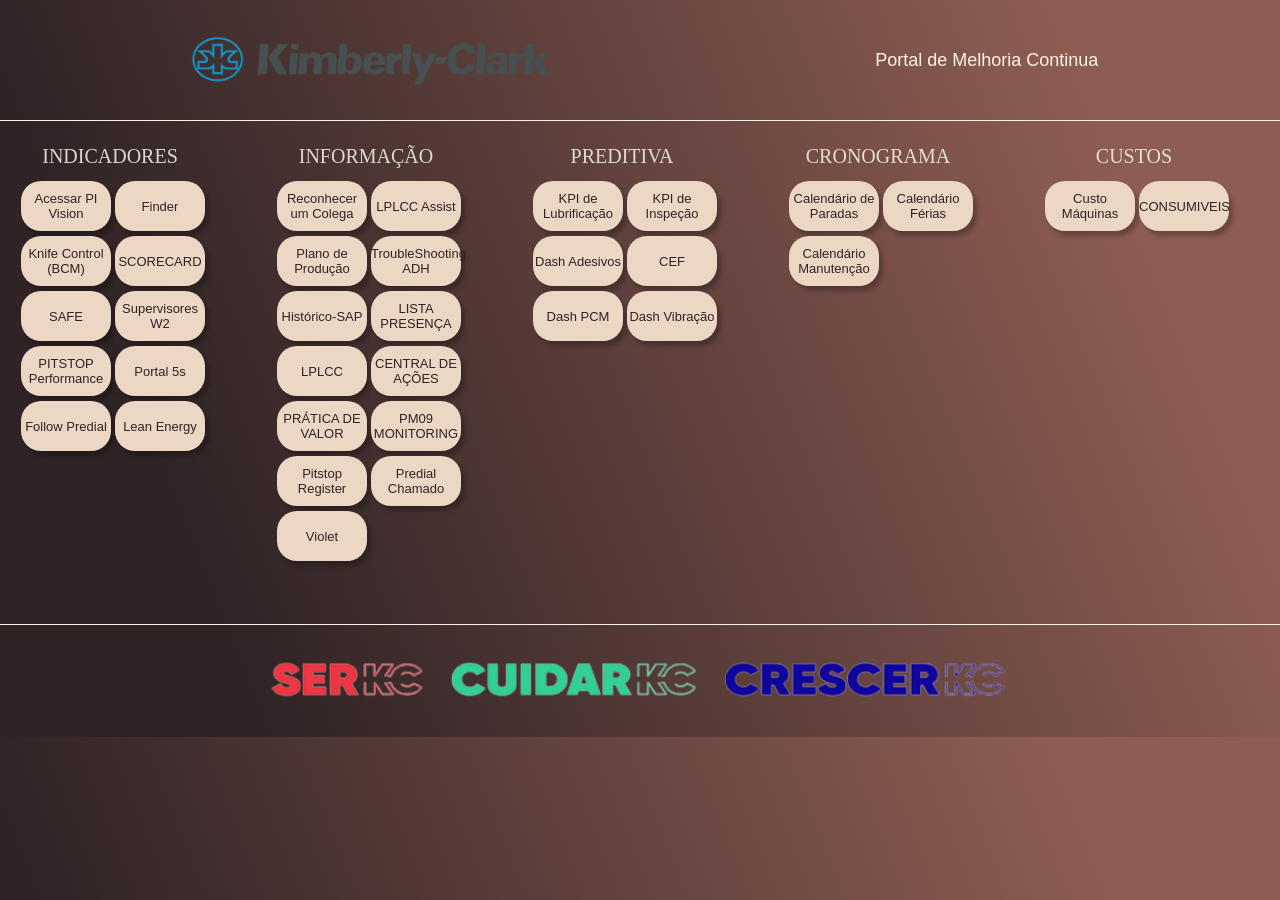
<file: index.html>
<!DOCTYPE html>
<html lang="pt-BR">

<head>
    <meta charset="UTF-8">
    <meta http-equiv="X-UA-Compatible" content="IE=edge">
    <meta name="viewport" content="width=device-width, initial-scale=1.0">
    <meta name="Description" content="Um novo conceito de QI">
    <title>Quadro Interativo - MANUTENÇÃO</title>
    <link rel="stylesheet" type="text/css" href="style.css">
</head>

<body>
   <header class="Cabeçalho">
        <img Class="Cabeçalho-Imagem" src="safety (2).png">
       <nav Class="Cabeçalho-Menu">
             <a class="Cabeçalho-Menu-Item" href="https://kimberlyclark.sharepoint.com/Sites/H945/">Portal de Melhoria Continua</a>
        </nav>
    </header>

    <Main class="Conteudo">
        <section class="Conteudo-principal">

            <div>

                <div>

                </div>
                <!--Trocar o segundo tema da esquerda para a direita-->
                <a class="PRO">INDICADORES</label></a>
                <!--Trocar apenas o link de redirecionamento-->
                <!--O style deve ser mantido, necessario para retirar o sublinhado do texto do BotÃ£o-->
                        <a href="https://brsza022/PIVision/#/Displays/335/Production-IC" target="_blank"> <button
                        class="Conteudo-principal-escrito-botao" style="text-decoration:none" target="_blank">Acessar PI Vision
                        </button></a>
                               

                <a href="https://apps.powerapps.com/play/e/default-fee2180b-69b6-4afe-9f14-ccd70bd4c737/a/4d74646f-4a15-4848-ae5e-956d832c06ee?tenantId=fee2180b-69b6-4afe-9f14-ccd70bd4c737&hint=1eb1c1b9-888c-4ee3-8816-019c30f85c03&sourcetime=1696801207491&source=portal#" target="_blank"> <button
                        class="Conteudo-principal-escrito-botao" style="text-decoration:none" target="_blank">Finder
                        </button></a>

                <a href="https://brsza022/PIVision/#/Displays/1298/Knife-Control" target="_blank"> <button
                        class="Conteudo-principal-escrito-botao" style="text-decoration:none" target="_blank">Knife Control (BCM)
                        </button></a>
                
                <a href="https://app.powerbi.com/reportEmbed?reportId=1b2ed3ce-c83c-4705-9864-ff51bd823c3c&autoAuth=true&ctid=fee2180b-69b6-4afe-9f14-ccd70bd4c737" target="_blank"> <button
                        class="Conteudo-principal-escrito-botao" style="text-decoration:none" target="_blank">SCORECARD
                        </button></a>

                <a href="https://app.powerbi.com/groups/cfca818e-1113-48e2-bbd6-c682dd473fb8/reports/aed84dd5-d942-4b85-b74c-24db35029cc1/c6bbd2102ea35d938993?experience=power-bi"> <button
                        class="Conteudo-principal-escrito-botao" style="text-decoration:none" target="_blank">SAFE
                        </button></a>

                <a href="https://app.powerbi.com/reportEmbed?reportId=6c68fe81-dc10-4c73-9de6-ee9968a3eca0&autoAuth=true&ctid=fee2180b-69b6-4afe-9f14-ccd70bd4c737"> <button
                        class="Conteudo-principal-escrito-botao" style="text-decoration:none">Supervisores W2
                        </button></a>

                <a href="https://app.powerbi.com/reportEmbed?reportId=d5595112-3b5b-415a-b0e4-96370ae55346&autoAuth=true&ctid=fee2180b-69b6-4afe-9f14-ccd70bd4c737"> <button
                        class="Conteudo-principal-escrito-botao" style="text-decoration:none">PITSTOP Performance
                        </button></a>
                
                <a href="https://app.powerbi.com/reportEmbed?reportId=ce78a6a4-651e-45f1-a0dc-cc9c9a9fa3ce&autoAuth=true&ctid=fee2180b-69b6-4afe-9f14-ccd70bd4c737" target="_blank"> <button
                        class="Conteudo-principal-escrito-botao" style="text-decoration:none" target="_blank">Portal 5s
                        </button></a>

                <a href="https://app.powerbi.com/reportEmbed?reportId=d75b7ed8-c98a-4241-a919-78803bd89ba8&autoAuth=true&ctid=fee2180b-69b6-4afe-9f14-ccd70bd4c737" target="_blank"> <button
                        class="Conteudo-principal-escrito-botao" style="text-decoration:none" target="_blank">Follow Predial
                        </button></a>
                
               <a href="https://app.powerbi.com/reportEmbed?reportId=291b5a88-8102-40a9-be50-705745909c46&autoAuth=true&ctid=fee2180b-69b6-4afe-9f14-ccd70bd4c737" target="_blank"> <button
                        class="Conteudo-principal-escrito-botao" style="text-decoration:none" target="_blank">Lean Energy
                        </button></a>

            </div>

            <div>

                <div>
                </div>
                <!--Trocar o terceiro tema da esquerda para a direita-->
                <a class="PRO">INFORMAÇÃO</label></a>
                <!--Trocar apenas o link de redirecionamento-->
                <!--O style deve ser mantido, necessario para retirar o sublinhado do texto do botÃ£o-->
                 
                <a href="https://kimberlyclark.sharepoint.com/Sites/H945/Lists/Suzano%20%20Estrelas%20do%20Ms/AllItems.aspx" target="_blank"> <button
                        class="Conteudo-principal-escrito-botao" style="text-decoration:none" target="_blank">Reconhecer um Colega
                        </button></a>

                 <a href="https://m365.cloud.microsoft/chat/?titleId=T_a684e816-5b3b-702e-90c0-330b1078bf54&source=embedded-builder"> <button
                        class="Conteudo-principal-escrito-botao" style="text-decoration:none" target="_blank">LPLCC Assist
                        </button></a>

               
                        <a href="https://kimberlyclark.sharepoint.com/sites/C83/Planos%20de%20Produo/Forms/AllItems.aspx?InitialTabId=Ribbon%2ERead&VisibilityContext=WSSTabPersistence" target="_blank"> <button
                        class="Conteudo-principal-escrito-botao" style="text-decoration:none" target="_blank">Plano de Produção
                        </button></a> 

                       
                <a href="https://apps.powerapps.com/play/e/default-fee2180b-69b6-4afe-9f14-ccd70bd4c737/a/62284a1f-595a-4f3f-b800-be85ec20ec0a?tenantId=fee2180b-69b6-4afe-9f14-ccd70bd4c737&hint=c904fe81-de99-4b92-8ca9-65d52df9efae&sourcetime=1715008204646&source=portal" target="_blank"> <button
                        class="Conteudo-principal-escrito-botao" style="text-decoration:none" target="_blank">TroubleShooting ADH
                        </button></a>  

                                        
                <a href="https://app.powerbi.com/groups/3f7be7e7-12ff-4912-84db-494f385528c1/reports/b870910a-1803-465d-ba1c-defeee157c3c/ReportSectiona8c4dfd8bf9f9e940892?experience=power-bi" target="_blank"> 
                <button class="Conteudo-principal-escrito-botao" style="text-decoration:none" target="_blank">Histórico-SAP</button></a>  

     

                <a href="https://kimberlyclark.sharepoint.com/:f:/r/Sites/H945/Suzano/Manuten%C3%A7%C3%A3o/000-Centraliza%C3%A7%C3%A3o%20AFC-BCC/02%20-%20BCC/20%20-%20Lista%20de%20Presen%C3%A7a%20Eletr%C3%B4nica?csf=1&web=1&e=iua9SN" target="_blank"> <button
                        class="Conteudo-principal-escrito-botao" style="text-decoration:none">LISTA PRESENÇA
                        </button></a>

                <a href="https://app.powerbi.com/reportEmbed?reportId=c0089c41-64b8-498d-8ed3-60dea49a6d6a&autoAuth=true&ctid=fee2180b-69b6-4afe-9f14-ccd70bd4c737"> <button
                        class="Conteudo-principal-escrito-botao" style="text-decoration:none" target="_blank">LPLCC
                        </button></a>

               <a href="https://app.powerbi.com/reportEmbed?reportId=be39b50a-a4d8-42f3-9260-d05f4621afe8&autoAuth=true&ctid=fee2180b-69b6-4afe-9f14-ccd70bd4c737"> <button
                        class="Conteudo-principal-escrito-botao" style="text-decoration:none" target="_blank">CENTRAL DE AÇÕES
                        </button></a>
                
               <a href="https://kimberlyclark.sharepoint.com/:f:/r/Sites/H945/Suzano/Manuten%C3%A7%C3%A3o/000-Centraliza%C3%A7%C3%A3o%20AFC-BCC/06%20-%20Padr%C3%B5es%20de%20Planejamento%20e%20Programa%C3%A7%C3%A3o%20SZ/07%20-%20RECONHECIMENTOS?d=we6cec36a244f4a97921bcdd11cc51671&csf=1&web=1&e=c7qMlw"> <button
                        class="Conteudo-principal-escrito-botao" style="text-decoration:none" target="_blank">PRÁTICA DE VALOR
               </button></a>

                <a href="https://app.powerbi.com/reportEmbed?reportId=435e10f1-6f77-45df-8187-4cfa7777386c&autoAuth=true&ctid=fee2180b-69b6-4afe-9f14-ccd70bd4c737"> <button
                        class="Conteudo-principal-escrito-botao" style="text-decoration:none" target="_blank">PM09 MONITORING
                        </button></a>


                <a href="https://apps.powerapps.com/play/e/default-fee2180b-69b6-4afe-9f14-ccd70bd4c737/a/f3ef644d-3c37-4964-bd64-20f108e89a4c?tenantId=fee2180b-69b6-4afe-9f14-ccd70bd4c737&hint=06d768f1-5be8-49ef-950b-11c5f1093db2&sourcetime=1764940866189&source=portal#"> <button
                        class="Conteudo-principal-escrito-botao" style="text-decoration:none" target="_blank">Pitstop Register
                        </button></a>

                <a href="https://apps.powerapps.com/play/e/default-fee2180b-69b6-4afe-9f14-ccd70bd4c737/a/15fb6751-0ede-491d-9171-3f3a9508690c?tenantId=fee2180b-69b6-4afe-9f14-ccd70bd4c737&sourcetime=1741962640054&source=portal"> <button
                        class="Conteudo-principal-escrito-botao" style="text-decoration:none" target="_blank">Predial Chamado
                        </button></a>

                <a href=" https://clark-iq.kcc.com/violet"> <button
                        class="Conteudo-principal-escrito-botao" style="text-decoration:none" target="_blank">Violet
                        </button></a>
            </div>


                   
            <div>
                
                <div>
                </div>
                <!--Trocar o quarto tema da esquerda para a direita-->
                <a class="PRO">PREDITIVA</label></a>
                <!--Trocar apenas o link de redirecionamento-->
                <!--O style deve ser mantido, necessario para retirar o sublinhado do texto do botÃ£o-->

                
                <a href="https://app.powerbi.com/reportEmbed?reportId=a25dd4ed-708e-4022-9b1a-5056f1a8c02e&autoAuth=true&ctid=fee2180b-69b6-4afe-9f14-ccd70bd4c737" target="_blank"> <button
                        class="Conteudo-principal-escrito-botao" style="text-decoration:none" target="_blank">KPI de Lubrificação
                        </button></a>

                <a href="https://app.powerbi.com/reportEmbed?reportId=a4b81b2b-2506-47f8-b723-a8723f804340&autoAuth=true&ctid=fee2180b-69b6-4afe-9f14-ccd70bd4c737"> <button
                        class="Conteudo-principal-escrito-botao" style="text-decoration:none" target="_blank">KPI de Inspeção
                        </button></a>
                
                               
                <a href="https://app.powerbi.com/reportEmbed?reportId=d8931380-a106-49c8-9a04-450603d48393&autoAuth=true&ctid=fee2180b-69b6-4afe-9f14-ccd70bd4c737"> <button
                        class="Conteudo-principal-escrito-botao" style="text-decoration:none" target="_blank">Dash Adesivos
                        </button></a>

                <a href="https://app.powerbi.com/reportEmbed?reportId=41aab8bd-e304-4098-b17e-5500685ccad9&autoAuth=true&ctid=fee2180b-69b6-4afe-9f14-ccd70bd4c737"> <button
                        class="Conteudo-principal-escrito-botao" style="text-decoration:none" target="_blank">CEF
                        </button></a>

                <a href="https://app.powerbi.com/reportEmbed?reportId=1ffd51b0-f1a3-433f-bd67-1eab02d9fb14&autoAuth=true&ctid=fee2180b-69b6-4afe-9f14-ccd70bd4c737"> <button
                        class="Conteudo-principal-escrito-botao" style="text-decoration:none">Dash PCM
                        </button></a>

                <a href="https://app.powerbi.com/groups/3f7be7e7-12ff-4912-84db-494f385528c1/reports/b594fb36-9ee1-4051-ab4e-8d8e5a729054/ReportSectiona8c4dfd8bf9f9e940892?experience=power-bi""> <button
                        class="Conteudo-principal-escrito-botao" style="text-decoration:none">Dash Vibração
                        </button></a>


            </div>
            <div>

                <div>
                </div>
                <!--Trocar o quinto tema da esquerda para a direita-->
                <a class=" PRO">CRONOGRAMA</label></a>
                <!--Trocar apenas o link de redirecionamento-->
                <!--O style deve ser mantido, necessario para retirar o sublinhado do texto do botÃ£o-->
                   <a href="https://kimberlyclark.sharepoint.com/:x:/r/Sites/H945/_layouts/15/Doc.aspx?sourcedoc=%7B0A090B6A-D01A-4DCF-836F-A1A6F7E90797%7D&file=CRONOGRAMA%20PARADAS%202025.xlsx&action=default&mobileredirect=true" target="_blank"> <button
                        class="Conteudo-principal-escrito-botao" style="text-decoration:none" target="_blank">Calendário de Paradas
                        </button></a>    
                
                
                <a href="https://kimberlyclark.sharepoint.com/:x:/r/sites/Y8286/_layouts/15/Doc.aspx?sourcedoc=%7B4AF65B7D-A329-4AF6-83B0-B34B6A32C89E%7D&file=CRONOGRAMA%20F%25u00c9RIAS%202024_AFC_BCC_rev01.xlsx&action=default&mobileredirect=true" target="_blank"> <button
                        class="Conteudo-principal-escrito-botao" style="text-decoration:none" target="_blank">Calendário Férias
                        </button></a> 

                <a href="https://kimberlyclark-my.sharepoint.com/:x:/r/personal/michele_s_bueno_kcc_com/Documents/Desktop/Calend%C3%A1rio%20Manuten%C3%A7%C3%A3o.xlsx?d=wa798efe5c90d44c8a04dbfc1d047c10c&csf=1&web=1&e=c99BsM" target="_blank"> <button
                        class="Conteudo-principal-escrito-botao" style="text-decoration:none" target="_blank">Calendário Manutenção
                        </button></a> 

                   
                
            </div>
            <div>

                <div>
                </div>
                <!--Trocar o quinto tema da esquerda para a direita-->
                <a class=" PRO">CUSTOS</label></a>
                <!--Trocar apenas o link de redirecionamento-->
                <!--O style deve ser mantido, necessario para retirar o sublinhado do texto do botÃ£o-->
               
                <a href="https://kimberlyclark.sharepoint.com/:x:/r/Sites/H945/Suzano/Manuten%C3%A7%C3%A3o/000-Centraliza%C3%A7%C3%A3o%20AFC-BCC/04%20-%20Custos/CUSTO%20GERAL%20-%20M%C3%8AS%20ATUAL.xlsm?d=w5ca2b4bd9e514502aa6fd66351e95d8b&csf=1&web=1&e=Gitvz7" target="_blank"> <button class="Conteudo-principal-escrito-botao" href="" style="text-decoration:none"
                        target="_blank">Custo Máquinas</button></a>

                <a href="https://app.powerbi.com/reportEmbed?reportId=372d0e4b-2214-4746-aacf-fb2f7091bfc1&autoAuth=true&ctid=fee2180b-69b6-4afe-9f14-ccd70bd4c737"> <button
                        class="Conteudo-principal-escrito-botao" style="text-decoration:none" target="_blank">CONSUMIVEIS
                
                        </button></a>
                
                

            </div>

        </section>

        <Section class="Conteudo-secundario">
        </Section>
    </Main>

   <footer class="rodape">
        <img class="rodape-imagem" src="mobilia.png">
    </footer>

</body>

</html>
</file>
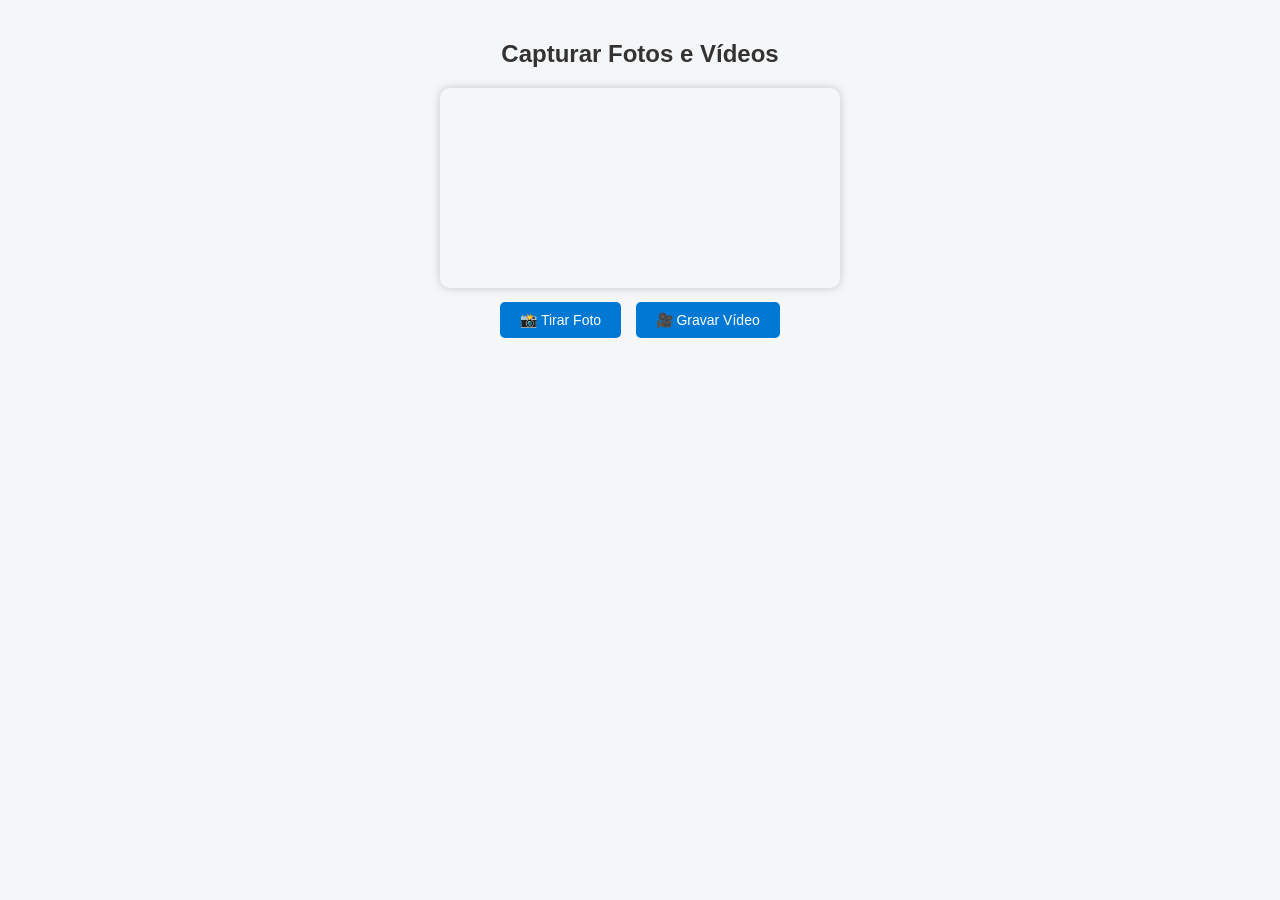
<file: foto.htm>
<!DOCTYPE html>
<html lang="pt-BR">
<head>
  <meta charset="UTF-8">
  <title>Captura de Fotos e Vídeos</title>
  <style>
    body {
      font-family: Arial, sans-serif;
      background-color: #f4f6f8;
      margin: 0;
      padding: 20px;
      text-align: center;
    }
    h2 {
      color: #333;
    }
    video {
      width: 100%;
      max-width: 400px;
      border-radius: 10px;
      box-shadow: 0 0 10px rgba(0,0,0,0.2);
    }
    button {
      background-color: #0078D4;
      color: white;
      border: none;
      padding: 10px 20px;
      margin: 10px 5px;
      border-radius: 5px;
      cursor: pointer;
      font-size: 14px;
      transition: background 0.2s;
    }
    button:hover {
      background-color: #005a9e;
    }
    .media-container {
      display: flex;
      flex-wrap: wrap;
      justify-content: center;
      margin-top: 20px;
    }
    .media-item {
      background-color: white;
      border-radius: 10px;
      box-shadow: 0 0 8px rgba(0,0,0,0.1);
      margin: 10px;
      padding: 10px;
      width: 200px;
    }
    .media-item img, .media-item video {
      width: 100%;
      border-radius: 5px;
    }
    .media-item button {
      width: 45%;
      margin: 5px 2%;
    }
  </style>
</head>
<body>
  <h2>Capturar Fotos e Vídeos</h2>
  <video id="video" autoplay muted></video>
  <br>
  <button onclick="tirarFoto()">📸 Tirar Foto</button>
  <button id="btnGravar" onclick="alternarGravacao()">🎥 Gravar Vídeo</button>

  <div id="midias" class="media-container"></div>

  <script>
    const video = document.getElementById('video');
    const midiasContainer = document.getElementById('midias');
    const btnGravar = document.getElementById('btnGravar');
    let mediaRecorder;
    let gravando = false;
    let chunks = [];

    // Ativa a câmera e microfone
    navigator.mediaDevices.getUserMedia({ video: true, audio: true })
      .then(stream => {
        video.srcObject = stream;
        window.streamAtual = stream;
      })
      .catch(err => {
        alert("Erro ao acessar a câmera: " + err);
      });

    // Foto
    function tirarFoto() {
      const canvas = document.createElement('canvas');
      canvas.width = video.videoWidth;
      canvas.height = video.videoHeight;
      const context = canvas.getContext('2d');
      context.drawImage(video, 0, 0, canvas.width, canvas.height);

      const img = document.createElement('img');
      img.src = canvas.toDataURL('image/png');

      const salvarBtn = document.createElement('button');
      salvarBtn.textContent = '💾 Salvar';
      salvarBtn.onclick = () => {
        const link = document.createElement('a');
        link.href = img.src;
        link.download = `foto_${Date.now()}.png`;
        link.click();
      };

      const excluirBtn = document.createElement('button');
      excluirBtn.textContent = '🗑️ Excluir';
      excluirBtn.onclick = () => {
        midiasContainer.removeChild(mediaItem);
      };

      const mediaItem = document.createElement('div');
      mediaItem.className = 'media-item';
      mediaItem.appendChild(img);
      mediaItem.appendChild(salvarBtn);
      mediaItem.appendChild(excluirBtn);

      midiasContainer.appendChild(mediaItem);
    }

    // Vídeo
    function alternarGravacao() {
      if (!gravando) {
        chunks = [];
        mediaRecorder = new MediaRecorder(window.streamAtual);
        mediaRecorder.ondataavailable = e => {
          if (e.data.size > 0) chunks.push(e.data);
        };
        mediaRecorder.onstop = salvarVideo;
        mediaRecorder.start();
        gravando = true;
        btnGravar.textContent = "⏹️ Parar Gravação";
        btnGravar.style.backgroundColor = "#d40000";
      } else {
        mediaRecorder.stop();
        gravando = false;
        btnGravar.textContent = "🎥 Gravar Vídeo";
        btnGravar.style.backgroundColor = "#0078D4";
      }
    }

    function salvarVideo() {
      const blob = new Blob(chunks, { type: 'video/webm' });
      const url = URL.createObjectURL(blob);

      const videoEl = document.createElement('video');
      videoEl.src = url;
      videoEl.controls = true;

      const salvarBtn = document.createElement('button');
      salvarBtn.textContent = '💾 Salvar';
      salvarBtn.onclick = () => {
        const link = document.createElement('a');
        link.href = url;
        link.download = `video_${Date.now()}.webm`;
        link.click();
      };

      const excluirBtn = document.createElement('button');
      excluirBtn.textContent = '🗑️ Excluir';
      excluirBtn.onclick = () => {
        midiasContainer.removeChild(mediaItem);
      };

      const mediaItem = document.createElement('div');
      mediaItem.className = 'media-item';
      mediaItem.appendChild(videoEl);
      mediaItem.appendChild(salvarBtn);
      mediaItem.appendChild(excluirBtn);

      midiasContainer.appendChild(mediaItem);
    }
  </script>
</body>
</html>
</file>
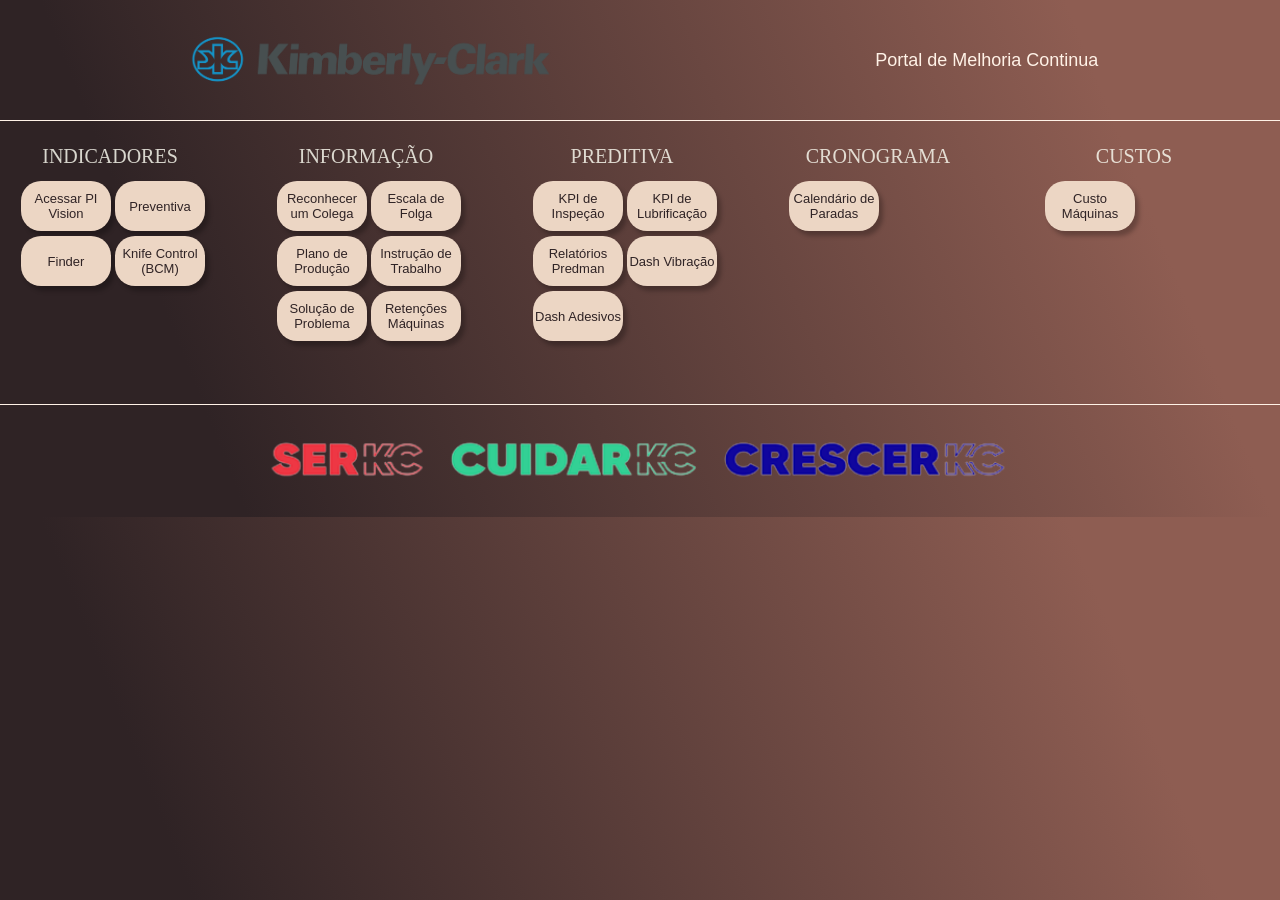
<file: indexV2.html>
<!DOCTYPE html>
<html lang="pt-BR">

<head>
    <meta charset="UTF-8">
    <meta http-equiv="X-UA-Compatible" content="IE=edge">
    <meta name="viewport" content="width=device-width, initial-scale=1.0">
    <meta name="Description" content="Um novo conceito de QI">
    <title>Quadro Interativo - MANUTENÇÃO</title>
    <link rel="stylesheet" type="text/css" href="style.css">
</head>

<body>
   <header class="Cabeçalho">
        <img Class="Cabeçalho-Imagem" src="safety (2).png">
       <nav Class="Cabeçalho-Menu">
             <a class="Cabeçalho-Menu-Item" href="https://kimberlyclark.sharepoint.com/Sites/H945/">Portal de Melhoria Continua</a>
        </nav>
    </header>

    <Main class="Conteudo">
        <section class="Conteudo-principal">

            <div>

                <div>

                </div>
                <!--Trocar o segundo tema da esquerda para a direita-->
                <a class="PRO">INDICADORES</label></a>
                <!--Trocar apenas o link de redirecionamento-->
                <!--O style deve ser mantido, necessario para retirar o sublinhado do texto do BotÃ£o-->
                        <a href="https://brsza022/PIVision/#/Displays/335/Production-IC" target="_blank"> <button
                        class="Conteudo-principal-escrito-botao" style="text-decoration:none" target="_blank">Acessar PI Vision
                        </button></a>


                  

                <a href="https://kimberlyclark.sharepoint.com/Sites/H945/Suzano/Forms/AllItems.aspx?id=%2FSites%2FH945%2FSuzano%2FManuten%C3%A7%C3%A3o%2F02%20%2D%20BCC%2F17%20%2D%20BENCHMARK%20MEXICO%2F01%20%2D%20PROJETO%20PIT%20STOP%2FPARADAS%20PIT%20STOP&viewid=c20eff85%2Daf0a%2D4b76%2Dab1f%2D5816f085532c" target="_blank"> <button
                        class="Conteudo-principal-escrito-botao" style="text-decoration:none" target="_blank">Preventiva
                        </button></a>

                

                <a href="https://apps.powerapps.com/play/e/default-fee2180b-69b6-4afe-9f14-ccd70bd4c737/a/4d74646f-4a15-4848-ae5e-956d832c06ee?tenantId=fee2180b-69b6-4afe-9f14-ccd70bd4c737&hint=1eb1c1b9-888c-4ee3-8816-019c30f85c03&sourcetime=1696801207491&source=portal#" target="_blank"> <button
                        class="Conteudo-principal-escrito-botao" style="text-decoration:none" target="_blank">Finder
                        </button></a>

                <a href="https://brsza022/PIVision/#/Displays/1298/Knife-Control" target="_blank"> <button
                        class="Conteudo-principal-escrito-botao" style="text-decoration:none" target="_blank">Knife Control (BCM)
                        </button></a>
                
            </div>

            <div>

                <div>
                </div>
                <!--Trocar o terceiro tema da esquerda para a direita-->
                <a class="PRO">INFORMAÇÃO</label></a>
                <!--Trocar apenas o link de redirecionamento-->
                <!--O style deve ser mantido, necessario para retirar o sublinhado do texto do botÃ£o-->
                 
                <a href="https://kimberlyclark.sharepoint.com/Sites/H945/Lists/Suzano%20%20Estrelas%20do%20Ms/AllItems.aspx" target="_blank"> <button
                        class="Conteudo-principal-escrito-botao" style="text-decoration:none" target="_blank">Reconhecer um Colega
                        </button></a>

                <a href="https://kimberlyclark.sharepoint.com/Sites/H945/Suzano/Quadro%20Interativo/WIPES/Escala%20de%20folga%202024.pdf" target="_blank"> <button
                        class="Conteudo-principal-escrito-botao" style="text-decoration:none" target="_blank">Escala de Folga
                        </button></a>   

                        <a href="https://kimberlyclark.sharepoint.com/sites/C83/Planos%20de%20Produo/Forms/AllItems.aspx?InitialTabId=Ribbon%2ERead&VisibilityContext=WSSTabPersistence" target="_blank"> <button
                        class="Conteudo-principal-escrito-botao" style="text-decoration:none" target="_blank">Plano de Produção
                        </button></a> 

                        <a href="" target="_blank"> <button disabled
                        class="Conteudo-principal-escrito-botao" style="text-decoration:none" target="_blank">Instrução de Trabalho
                        </button></a>
                <a href="" target="_blank"> <button disabled
                        class="Conteudo-principal-escrito-botao" style="text-decoration:none" target="_blank">Solução de Problema
                        </button></a>  

                                        
                <a href="https://app.powerbi.com/groups/0055bf64-55e1-4c63-bc40-d734c7adcbbf/reports/1bfe30fd-e450-4a0d-a699-4149492f97a3/ReportSection4d0635db06e1a93edf50" target="_blank"> 
                <button class="Conteudo-principal-escrito-botao" style="text-decoration:none" target="_blank">Retenções Máquinas</button></a>  

            </div>
            <div>
                <div>

                </div>
                <!--Trocar o quarto tema da esquerda para a direita-->
                <a class="PRO">PREDITIVA</label></a>
                <!--Trocar apenas o link de redirecionamento-->
                <!--O style deve ser mantido, necessario para retirar o sublinhado do texto do botÃ£o-->

                <a href="https://app.powerbi.com/groups/3f7be7e7-12ff-4912-84db-494f385528c1/reports/a4b81b2b-2506-47f8-b723-a8723f804340/ReportSection" target="_blank"> <button
                        class="Conteudo-principal-escrito-botao" style="text-decoration:none" target="_blank">KPI de Inspeção
                        </button></a>
                <a href="https://app.powerbi.com/groups/3f7be7e7-12ff-4912-84db-494f385528c1/reports/29d9fc6a-f57b-4c8e-86cc-197f8d222f26/ReportSection" target="_blank"> <button
                        class="Conteudo-principal-escrito-botao" style="text-decoration:none" target="_blank">KPI de Lubrificação
                        </button></a>
                <a href="https://kimberlyclark.sharepoint.com/Sites/H945/Suzano/Manuten%C3%A7%C3%A3o/05%20-%20An%C3%A1lise%20de%20Vibra%C3%A7%C3%A3o"                                    target="_blank"> <button
                        class="Conteudo-principal-escrito-botao" style="text-decoration:none" target="_blank">Relatórios Predman
                        </button></a>  
                <a href="https://app.powerbi.com/groups/3f7be7e7-12ff-4912-84db-494f385528c1/reports/41d03ae6-3ca2-40f5-a021-81d84133024e/ReportSection0ba2be30a38c0c00d898" target="_blank"> <button
                        class="Conteudo-principal-escrito-botao" style="text-decoration:none" target="_blank">Dash Vibração
                        </button></a>
                <a href="https://app.powerbi.com/groups/3f7be7e7-12ff-4912-84db-494f385528c1/reports/d8931380-a106-49c8-9a04-450603d48393/ReportSection?experience=power-bi" target="_blank"> <button
                        class="Conteudo-principal-escrito-botao" style="text-decoration:none" target="_blank">Dash Adesivos
                        </button></a>


            </div>

            <div>

                <div>
                </div>
                <!--Trocar o quinto tema da esquerda para a direita-->
                <a class=" PRO">CRONOGRAMA</label></a>
                <!--Trocar apenas o link de redirecionamento-->
                <!--O style deve ser mantido, necessario para retirar o sublinhado do texto do botÃ£o-->
                   <a href="https://kimberlyclark.sharepoint.com/Sites/H945/Suzano/Manuten%C3%A7%C3%A3o/02%20-%20BCC/000-Centraliza%C3%A7%C3%A3o%20AFC-BCC/02-PCM/00-CRONOGRAMA%20DE%20PARADAS%20_2024/CRONOGRAMA%20PARADAS%202024.xlsx" target="_blank"> <button
                        class="Conteudo-principal-escrito-botao" style="text-decoration:none" target="_blank">Calendário de Paradas
                        </button></a>    
                


            </div>
            <div>

                <div>
                </div>
                <!--Trocar o quinto tema da esquerda para a direita-->
                <a class=" PRO">CUSTOS</label></a>
                <!--Trocar apenas o link de redirecionamento-->
                <!--O style deve ser mantido, necessario para retirar o sublinhado do texto do botÃ£o-->
               
                <a href="https://app.powerbi.com/reportEmbed?reportId=d9f2e11f-9b01-4a2d-b234-4d6d5b1d86a7&autoAuth=true&ctid=fee2180b-69b6-4afe-9f14-ccd70bd4c737" target="_blank"> <button class="Conteudo-principal-escrito-botao" href="" style="text-decoration:none"
                        target="_blank">Custo Máquinas</button></a>
                


            </div>

        </section>

        <Section class="Conteudo-secundario">
        </Section>
    </Main>

   <footer class="rodape">
        <img class="rodape-imagem" src="mobilia.png">
    </footer>

</body>

</html>
</file>
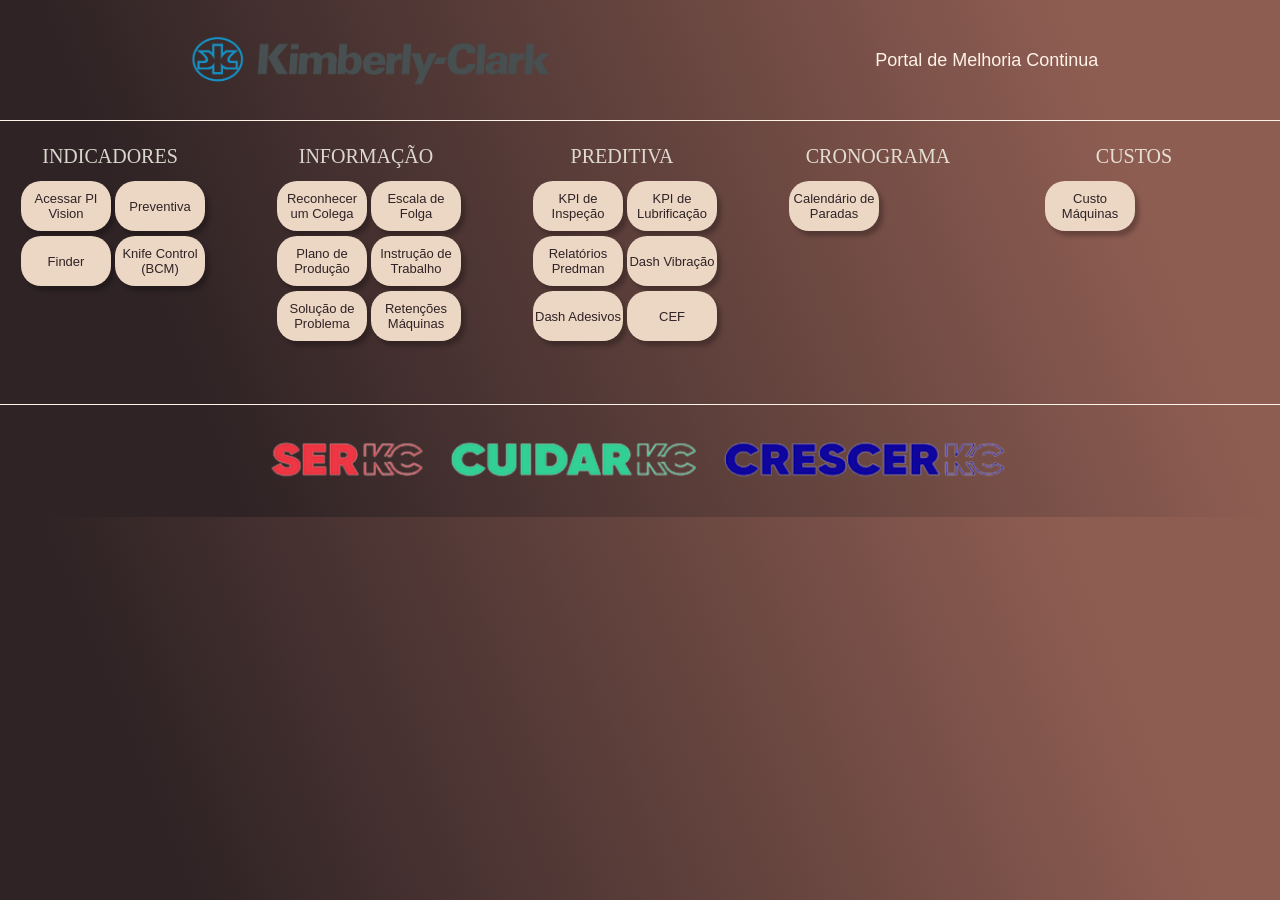
<file: indexV3.html>
<!DOCTYPE html>
<html lang="pt-BR">

<head>
    <meta charset="UTF-8">
    <meta http-equiv="X-UA-Compatible" content="IE=edge">
    <meta name="viewport" content="width=device-width, initial-scale=1.0">
    <meta name="Description" content="Um novo conceito de QI">
    <title>Quadro Interativo - MANUTENÇÃO</title>
    <link rel="stylesheet" type="text/css" href="style.css">
</head>

<body>
   <header class="Cabeçalho">
        <img Class="Cabeçalho-Imagem" src="safety (2).png">
       <nav Class="Cabeçalho-Menu">
             <a class="Cabeçalho-Menu-Item" href="https://kimberlyclark.sharepoint.com/Sites/H945/">Portal de Melhoria Continua</a>
        </nav>
    </header>

    <Main class="Conteudo">
        <section class="Conteudo-principal">

            <div>

                <div>

                </div>
                <!--Trocar o segundo tema da esquerda para a direita-->
                <a class="PRO">INDICADORES</label></a>
                <!--Trocar apenas o link de redirecionamento-->
                <!--O style deve ser mantido, necessario para retirar o sublinhado do texto do BotÃ£o-->
                        <a href="https://brsza022/PIVision/#/Displays/335/Production-IC" target="_blank"> <button
                        class="Conteudo-principal-escrito-botao" style="text-decoration:none" target="_blank">Acessar PI Vision
                        </button></a>


                  

                <a href="https://kimberlyclark.sharepoint.com/Sites/H945/Suzano/Manuten%C3%A7%C3%A3o/11%20-%20QUADRO%20INTERATIVO%20PREVENTIVAS" target="_blank"> <button
                        class="Conteudo-principal-escrito-botao" style="text-decoration:none" target="_blank">Preventiva
                        </button></a>

                

                <a href="https://apps.powerapps.com/play/e/default-fee2180b-69b6-4afe-9f14-ccd70bd4c737/a/4d74646f-4a15-4848-ae5e-956d832c06ee?tenantId=fee2180b-69b6-4afe-9f14-ccd70bd4c737&hint=1eb1c1b9-888c-4ee3-8816-019c30f85c03&sourcetime=1696801207491&source=portal#" target="_blank"> <button
                        class="Conteudo-principal-escrito-botao" style="text-decoration:none" target="_blank">Finder
                        </button></a>

                <a href="https://brsza022/PIVision/#/Displays/1298/Knife-Control" target="_blank"> <button
                        class="Conteudo-principal-escrito-botao" style="text-decoration:none" target="_blank">Knife Control (BCM)
                        </button></a>
                
            </div>

            <div>

                <div>
                </div>
                <!--Trocar o terceiro tema da esquerda para a direita-->
                <a class="PRO">INFORMAÇÃO</label></a>
                <!--Trocar apenas o link de redirecionamento-->
                <!--O style deve ser mantido, necessario para retirar o sublinhado do texto do botÃ£o-->
                 
                <a href="https://kimberlyclark.sharepoint.com/Sites/H945/Lists/Suzano%20%20Estrelas%20do%20Ms/AllItems.aspx" target="_blank"> <button
                        class="Conteudo-principal-escrito-botao" style="text-decoration:none" target="_blank">Reconhecer um Colega
                        </button></a>

                <a href="https://kimberlyclark.sharepoint.com/Sites/H945/Suzano/Quadro%20Interativo/WIPES/Escala%20de%20folga%202024.pdf" target="_blank"> <button
                        class="Conteudo-principal-escrito-botao" style="text-decoration:none" target="_blank">Escala de Folga
                        </button></a>   

                        <a href="https://kimberlyclark.sharepoint.com/sites/C83/Planos%20de%20Produo/Forms/AllItems.aspx?InitialTabId=Ribbon%2ERead&VisibilityContext=WSSTabPersistence" target="_blank"> <button
                        class="Conteudo-principal-escrito-botao" style="text-decoration:none" target="_blank">Plano de Produção
                        </button></a> 

                        <a href="" target="_blank"> <button disabled
                        class="Conteudo-principal-escrito-botao" style="text-decoration:none" target="_blank">Instrução de Trabalho
                        </button></a>
                <a href="" target="_blank"> <button disabled
                        class="Conteudo-principal-escrito-botao" style="text-decoration:none" target="_blank">Solução de Problema
                        </button></a>  

                                        
                <a href="https://app.powerbi.com/groups/0055bf64-55e1-4c63-bc40-d734c7adcbbf/reports/1bfe30fd-e450-4a0d-a699-4149492f97a3/ReportSection4d0635db06e1a93edf50" target="_blank"> 
                <button class="Conteudo-principal-escrito-botao" style="text-decoration:none" target="_blank">Retenções Máquinas</button></a>  

            </div>
            <div>
                <div>

                </div>
                <!--Trocar o quarto tema da esquerda para a direita-->
                <a class="PRO">PREDITIVA</label></a>
                <!--Trocar apenas o link de redirecionamento-->
                <!--O style deve ser mantido, necessario para retirar o sublinhado do texto do botÃ£o-->

                <a href="https://app.powerbi.com/groups/3f7be7e7-12ff-4912-84db-494f385528c1/reports/a4b81b2b-2506-47f8-b723-a8723f804340/ReportSection" target="_blank"> <button
                        class="Conteudo-principal-escrito-botao" style="text-decoration:none" target="_blank">KPI de Inspeção
                        </button></a>
                <a href="https://app.powerbi.com/groups/3f7be7e7-12ff-4912-84db-494f385528c1/reports/29d9fc6a-f57b-4c8e-86cc-197f8d222f26/ReportSection" target="_blank"> <button
                        class="Conteudo-principal-escrito-botao" style="text-decoration:none" target="_blank">KPI de Lubrificação
                        </button></a>
                <a href="https://kimberlyclark.sharepoint.com/Sites/H945/Suzano/Manuten%C3%A7%C3%A3o/05%20-%20An%C3%A1lise%20de%20Vibra%C3%A7%C3%A3o"                                    target="_blank"> <button
                        class="Conteudo-principal-escrito-botao" style="text-decoration:none" target="_blank">Relatórios Predman
                        </button></a>  
                <a href="https://app.powerbi.com/groups/3f7be7e7-12ff-4912-84db-494f385528c1/reports/41d03ae6-3ca2-40f5-a021-81d84133024e/ReportSection0ba2be30a38c0c00d898" target="_blank"> <button
                        class="Conteudo-principal-escrito-botao" style="text-decoration:none" target="_blank">Dash Vibração
                        </button></a>
                <a href="https://app.powerbi.com/groups/3f7be7e7-12ff-4912-84db-494f385528c1/reports/d8931380-a106-49c8-9a04-450603d48393/ReportSection?experience=power-bi" target="_blank"> <button
                        class="Conteudo-principal-escrito-botao" style="text-decoration:none" target="_blank">Dash Adesivos
                        </button></a>

                <a href="https://app.powerbi.com/groups/cfca818e-1113-48e2-bbd6-c682dd473fb8/reports/5b3afe3f-8382-4fb8-9800-5c61d6def002/ReportSection?experience=power-bi" target="_blank"> <button
                        class="Conteudo-principal-escrito-botao" style="text-decoration:none" target="_blank">CEF
                        </button></a>


            </div>

            <div>

                <div>
                </div>
                <!--Trocar o quinto tema da esquerda para a direita-->
                <a class=" PRO">CRONOGRAMA</label></a>
                <!--Trocar apenas o link de redirecionamento-->
                <!--O style deve ser mantido, necessario para retirar o sublinhado do texto do botÃ£o-->
                   <a href="https://kimberlyclark.sharepoint.com/Sites/H945/Suzano/Manuten%C3%A7%C3%A3o/02%20-%20BCC/000-Centraliza%C3%A7%C3%A3o%20AFC-BCC/02-PCM/00-CRONOGRAMA%20DE%20PARADAS%20_2024/CRONOGRAMA%20PARADAS%202024.xlsx" target="_blank"> <button
                        class="Conteudo-principal-escrito-botao" style="text-decoration:none" target="_blank">Calendário de Paradas
                        </button></a>    
                


            </div>
            <div>

                <div>
                </div>
                <!--Trocar o quinto tema da esquerda para a direita-->
                <a class=" PRO">CUSTOS</label></a>
                <!--Trocar apenas o link de redirecionamento-->
                <!--O style deve ser mantido, necessario para retirar o sublinhado do texto do botÃ£o-->
               
                <a href="https://app.powerbi.com/reportEmbed?reportId=d9f2e11f-9b01-4a2d-b234-4d6d5b1d86a7&autoAuth=true&ctid=fee2180b-69b6-4afe-9f14-ccd70bd4c737" target="_blank"> <button class="Conteudo-principal-escrito-botao" href="" style="text-decoration:none"
                        target="_blank">Custo Máquinas</button></a>
                


            </div>

        </section>

        <Section class="Conteudo-secundario">
        </Section>
    </Main>

   <footer class="rodape">
        <img class="rodape-imagem" src="mobilia.png">
    </footer>

</body>

</html>
</file>
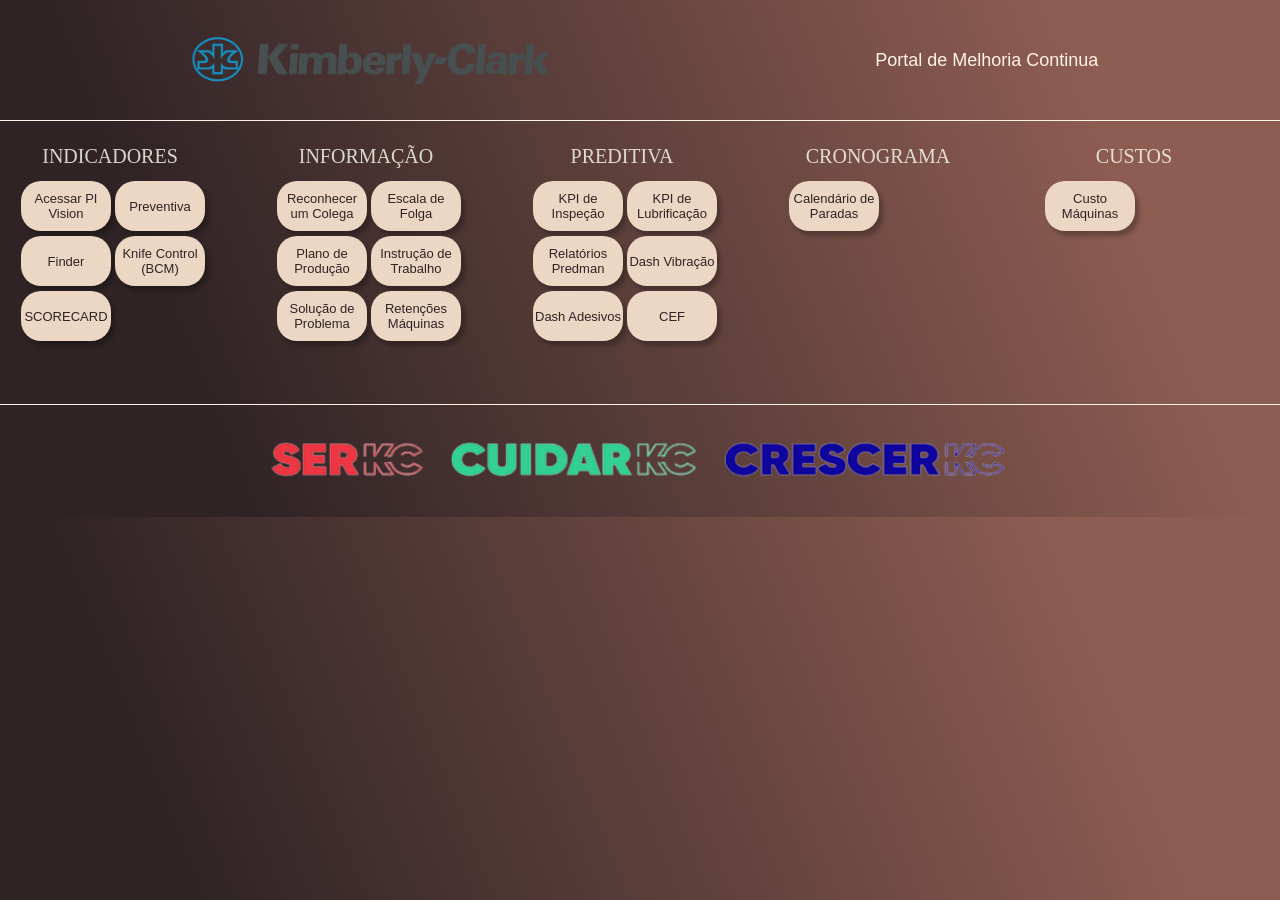
<file: indexV4.html>
<!DOCTYPE html>
<html lang="pt-BR">

<head>
    <meta charset="UTF-8">
    <meta http-equiv="X-UA-Compatible" content="IE=edge">
    <meta name="viewport" content="width=device-width, initial-scale=1.0">
    <meta name="Description" content="Um novo conceito de QI">
    <title>Quadro Interativo - MANUTENÇÃO</title>
    <link rel="stylesheet" type="text/css" href="style.css">
</head>

<body>
   <header class="Cabeçalho">
        <img Class="Cabeçalho-Imagem" src="safety (2).png">
       <nav Class="Cabeçalho-Menu">
             <a class="Cabeçalho-Menu-Item" href="https://kimberlyclark.sharepoint.com/Sites/H945/">Portal de Melhoria Continua</a>
        </nav>
    </header>

    <Main class="Conteudo">
        <section class="Conteudo-principal">

            <div>

                <div>

                </div>
                <!--Trocar o segundo tema da esquerda para a direita-->
                <a class="PRO">INDICADORES</label></a>
                <!--Trocar apenas o link de redirecionamento-->
                <!--O style deve ser mantido, necessario para retirar o sublinhado do texto do BotÃ£o-->
                        <a href="https://brsza022/PIVision/#/Displays/335/Production-IC" target="_blank"> <button
                        class="Conteudo-principal-escrito-botao" style="text-decoration:none" target="_blank">Acessar PI Vision
                        </button></a>


                  

                <a href="https://kimberlyclark.sharepoint.com/Sites/H945/Suzano/Manuten%C3%A7%C3%A3o/11%20-%20QUADRO%20INTERATIVO%20PREVENTIVAS" target="_blank"> <button
                        class="Conteudo-principal-escrito-botao" style="text-decoration:none" target="_blank">Preventiva
                        </button></a>

                

                <a href="https://apps.powerapps.com/play/e/default-fee2180b-69b6-4afe-9f14-ccd70bd4c737/a/4d74646f-4a15-4848-ae5e-956d832c06ee?tenantId=fee2180b-69b6-4afe-9f14-ccd70bd4c737&hint=1eb1c1b9-888c-4ee3-8816-019c30f85c03&sourcetime=1696801207491&source=portal#" target="_blank"> <button
                        class="Conteudo-principal-escrito-botao" style="text-decoration:none" target="_blank">Finder
                        </button></a>

                <a href="https://brsza022/PIVision/#/Displays/1298/Knife-Control" target="_blank"> <button
                        class="Conteudo-principal-escrito-botao" style="text-decoration:none" target="_blank">Knife Control (BCM)
                        </button></a>
                
                <a href="https://app.powerbi.com/reportEmbed?reportId=1b2ed3ce-c83c-4705-9864-ff51bd823c3c&autoAuth=true&ctid=fee2180b-69b6-4afe-9f14-ccd70bd4c737" target="_blank"> <button
                        class="Conteudo-principal-escrito-botao" style="text-decoration:none" target="_blank">SCORECARD
                        </button></a>

            </div>

            <div>

                <div>
                </div>
                <!--Trocar o terceiro tema da esquerda para a direita-->
                <a class="PRO">INFORMAÇÃO</label></a>
                <!--Trocar apenas o link de redirecionamento-->
                <!--O style deve ser mantido, necessario para retirar o sublinhado do texto do botÃ£o-->
                 
                <a href="https://kimberlyclark.sharepoint.com/Sites/H945/Lists/Suzano%20%20Estrelas%20do%20Ms/AllItems.aspx" target="_blank"> <button
                        class="Conteudo-principal-escrito-botao" style="text-decoration:none" target="_blank">Reconhecer um Colega
                        </button></a>

                <a href="https://kimberlyclark.sharepoint.com/Sites/H945/Suzano/Quadro%20Interativo/WIPES/Escala%20de%20folga%202024.pdf" target="_blank"> <button
                        class="Conteudo-principal-escrito-botao" style="text-decoration:none" target="_blank">Escala de Folga
                        </button></a>   

                        <a href="https://kimberlyclark.sharepoint.com/sites/C83/Planos%20de%20Produo/Forms/AllItems.aspx?InitialTabId=Ribbon%2ERead&VisibilityContext=WSSTabPersistence" target="_blank"> <button
                        class="Conteudo-principal-escrito-botao" style="text-decoration:none" target="_blank">Plano de Produção
                        </button></a> 

                        <a href="" target="_blank"> <button disabled
                        class="Conteudo-principal-escrito-botao" style="text-decoration:none" target="_blank">Instrução de Trabalho
                        </button></a>
                <a href="" target="_blank"> <button disabled
                        class="Conteudo-principal-escrito-botao" style="text-decoration:none" target="_blank">Solução de Problema
                        </button></a>  

                                        
                <a href="https://app.powerbi.com/groups/0055bf64-55e1-4c63-bc40-d734c7adcbbf/reports/1bfe30fd-e450-4a0d-a699-4149492f97a3/ReportSection4d0635db06e1a93edf50" target="_blank"> 
                <button class="Conteudo-principal-escrito-botao" style="text-decoration:none" target="_blank">Retenções Máquinas</button></a>  

            </div>
            <div>
                <div>

                </div>
                <!--Trocar o quarto tema da esquerda para a direita-->
                <a class="PRO">PREDITIVA</label></a>
                <!--Trocar apenas o link de redirecionamento-->
                <!--O style deve ser mantido, necessario para retirar o sublinhado do texto do botÃ£o-->

                <a href="https://app.powerbi.com/groups/3f7be7e7-12ff-4912-84db-494f385528c1/reports/a4b81b2b-2506-47f8-b723-a8723f804340/ReportSection" target="_blank"> <button
                        class="Conteudo-principal-escrito-botao" style="text-decoration:none" target="_blank">KPI de Inspeção
                        </button></a>
                <a href="https://app.powerbi.com/groups/3f7be7e7-12ff-4912-84db-494f385528c1/reports/29d9fc6a-f57b-4c8e-86cc-197f8d222f26/ReportSection" target="_blank"> <button
                        class="Conteudo-principal-escrito-botao" style="text-decoration:none" target="_blank">KPI de Lubrificação
                        </button></a>
                <a href="https://kimberlyclark.sharepoint.com/Sites/H945/Suzano/Manuten%C3%A7%C3%A3o/05%20-%20An%C3%A1lise%20de%20Vibra%C3%A7%C3%A3o"                                    target="_blank"> <button
                        class="Conteudo-principal-escrito-botao" style="text-decoration:none" target="_blank">Relatórios Predman
                        </button></a>  
                <a href="https://app.powerbi.com/groups/3f7be7e7-12ff-4912-84db-494f385528c1/reports/41d03ae6-3ca2-40f5-a021-81d84133024e/ReportSection0ba2be30a38c0c00d898" target="_blank"> <button
                        class="Conteudo-principal-escrito-botao" style="text-decoration:none" target="_blank">Dash Vibração
                        </button></a>
                <a href="https://app.powerbi.com/groups/3f7be7e7-12ff-4912-84db-494f385528c1/reports/d8931380-a106-49c8-9a04-450603d48393/ReportSection?experience=power-bi" target="_blank"> <button
                        class="Conteudo-principal-escrito-botao" style="text-decoration:none" target="_blank">Dash Adesivos
                        </button></a>

                <a href="https://app.powerbi.com/groups/cfca818e-1113-48e2-bbd6-c682dd473fb8/reports/5b3afe3f-8382-4fb8-9800-5c61d6def002/ReportSection?experience=power-bi" target="_blank"> <button
                        class="Conteudo-principal-escrito-botao" style="text-decoration:none" target="_blank">CEF
                        </button></a>


            </div>

            <div>

                <div>
                </div>
                <!--Trocar o quinto tema da esquerda para a direita-->
                <a class=" PRO">CRONOGRAMA</label></a>
                <!--Trocar apenas o link de redirecionamento-->
                <!--O style deve ser mantido, necessario para retirar o sublinhado do texto do botÃ£o-->
                   <a href="https://kimberlyclark.sharepoint.com/Sites/H945/Suzano/Manuten%C3%A7%C3%A3o/02%20-%20BCC/000-Centraliza%C3%A7%C3%A3o%20AFC-BCC/02-PCM/00-CRONOGRAMA%20DE%20PARADAS%20_2024/CRONOGRAMA%20PARADAS%202024.xlsx" target="_blank"> <button
                        class="Conteudo-principal-escrito-botao" style="text-decoration:none" target="_blank">Calendário de Paradas
                        </button></a>    
                


            </div>
            <div>

                <div>
                </div>
                <!--Trocar o quinto tema da esquerda para a direita-->
                <a class=" PRO">CUSTOS</label></a>
                <!--Trocar apenas o link de redirecionamento-->
                <!--O style deve ser mantido, necessario para retirar o sublinhado do texto do botÃ£o-->
               
                <a href="https://app.powerbi.com/reportEmbed?reportId=d9f2e11f-9b01-4a2d-b234-4d6d5b1d86a7&autoAuth=true&ctid=fee2180b-69b6-4afe-9f14-ccd70bd4c737" target="_blank"> <button class="Conteudo-principal-escrito-botao" href="" style="text-decoration:none"
                        target="_blank">Custo Máquinas</button></a>
                


            </div>

        </section>

        <Section class="Conteudo-secundario">
        </Section>
    </Main>

   <footer class="rodape">
        <img class="rodape-imagem" src="mobilia.png">
    </footer>

</body>

</html>
</file>
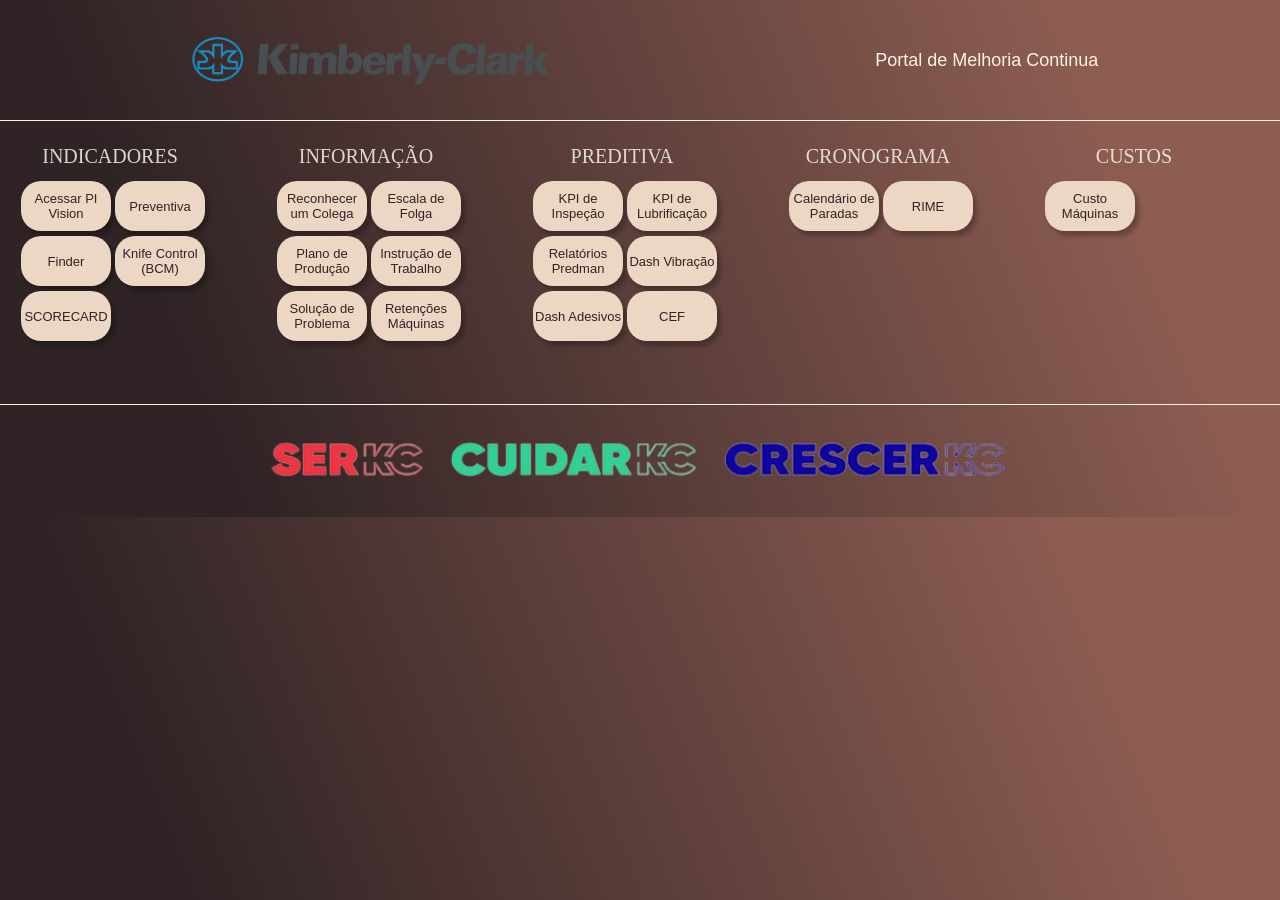
<file: indexV5.html>
<!DOCTYPE html>
<html lang="pt-BR">

<head>
    <meta charset="UTF-8">
    <meta http-equiv="X-UA-Compatible" content="IE=edge">
    <meta name="viewport" content="width=device-width, initial-scale=1.0">
    <meta name="Description" content="Um novo conceito de QI">
    <title>Quadro Interativo - MANUTENÇÃO</title>
    <link rel="stylesheet" type="text/css" href="style.css">
</head>

<body>
   <header class="Cabeçalho">
        <img Class="Cabeçalho-Imagem" src="safety (2).png">
       <nav Class="Cabeçalho-Menu">
             <a class="Cabeçalho-Menu-Item" href="https://kimberlyclark.sharepoint.com/Sites/H945/">Portal de Melhoria Continua</a>
        </nav>
    </header>

    <Main class="Conteudo">
        <section class="Conteudo-principal">

            <div>

                <div>

                </div>
                <!--Trocar o segundo tema da esquerda para a direita-->
                <a class="PRO">INDICADORES</label></a>
                <!--Trocar apenas o link de redirecionamento-->
                <!--O style deve ser mantido, necessario para retirar o sublinhado do texto do BotÃ£o-->
                        <a href="https://brsza022/PIVision/#/Displays/335/Production-IC" target="_blank"> <button
                        class="Conteudo-principal-escrito-botao" style="text-decoration:none" target="_blank">Acessar PI Vision
                        </button></a>


                  

                <a href="https://kimberlyclark.sharepoint.com/Sites/H945/Suzano/Manuten%C3%A7%C3%A3o/11%20-%20QUADRO%20INTERATIVO%20PREVENTIVAS" target="_blank"> <button
                        class="Conteudo-principal-escrito-botao" style="text-decoration:none" target="_blank">Preventiva
                        </button></a>

                

                <a href="https://apps.powerapps.com/play/e/default-fee2180b-69b6-4afe-9f14-ccd70bd4c737/a/4d74646f-4a15-4848-ae5e-956d832c06ee?tenantId=fee2180b-69b6-4afe-9f14-ccd70bd4c737&hint=1eb1c1b9-888c-4ee3-8816-019c30f85c03&sourcetime=1696801207491&source=portal#" target="_blank"> <button
                        class="Conteudo-principal-escrito-botao" style="text-decoration:none" target="_blank">Finder
                        </button></a>

                <a href="https://brsza022/PIVision/#/Displays/1298/Knife-Control" target="_blank"> <button
                        class="Conteudo-principal-escrito-botao" style="text-decoration:none" target="_blank">Knife Control (BCM)
                        </button></a>
                
                <a href="https://app.powerbi.com/reportEmbed?reportId=1b2ed3ce-c83c-4705-9864-ff51bd823c3c&autoAuth=true&ctid=fee2180b-69b6-4afe-9f14-ccd70bd4c737" target="_blank"> <button
                        class="Conteudo-principal-escrito-botao" style="text-decoration:none" target="_blank">SCORECARD
                        </button></a>

            </div>

            <div>

                <div>
                </div>
                <!--Trocar o terceiro tema da esquerda para a direita-->
                <a class="PRO">INFORMAÇÃO</label></a>
                <!--Trocar apenas o link de redirecionamento-->
                <!--O style deve ser mantido, necessario para retirar o sublinhado do texto do botÃ£o-->
                 
                <a href="https://kimberlyclark.sharepoint.com/Sites/H945/Lists/Suzano%20%20Estrelas%20do%20Ms/AllItems.aspx" target="_blank"> <button
                        class="Conteudo-principal-escrito-botao" style="text-decoration:none" target="_blank">Reconhecer um Colega
                        </button></a>

                <a href="https://kimberlyclark.sharepoint.com/Sites/H945/Suzano/Quadro%20Interativo/WIPES/Escala%20de%20folga%202024.pdf" target="_blank"> <button
                        class="Conteudo-principal-escrito-botao" style="text-decoration:none" target="_blank">Escala de Folga
                        </button></a>   

                        <a href="https://kimberlyclark.sharepoint.com/sites/C83/Planos%20de%20Produo/Forms/AllItems.aspx?InitialTabId=Ribbon%2ERead&VisibilityContext=WSSTabPersistence" target="_blank"> <button
                        class="Conteudo-principal-escrito-botao" style="text-decoration:none" target="_blank">Plano de Produção
                        </button></a> 

                        <a href="" target="_blank"> <button disabled
                        class="Conteudo-principal-escrito-botao" style="text-decoration:none" target="_blank">Instrução de Trabalho
                        </button></a>
                <a href="" target="_blank"> <button disabled
                        class="Conteudo-principal-escrito-botao" style="text-decoration:none" target="_blank">Solução de Problema
                        </button></a>  

                                        
                <a href="https://app.powerbi.com/groups/0055bf64-55e1-4c63-bc40-d734c7adcbbf/reports/1bfe30fd-e450-4a0d-a699-4149492f97a3/ReportSection4d0635db06e1a93edf50" target="_blank"> 
                <button class="Conteudo-principal-escrito-botao" style="text-decoration:none" target="_blank">Retenções Máquinas</button></a>  

            </div>
            <div>
                <div>

                </div>
                <!--Trocar o quarto tema da esquerda para a direita-->
                <a class="PRO">PREDITIVA</label></a>
                <!--Trocar apenas o link de redirecionamento-->
                <!--O style deve ser mantido, necessario para retirar o sublinhado do texto do botÃ£o-->

                <a href="https://app.powerbi.com/groups/3f7be7e7-12ff-4912-84db-494f385528c1/reports/a4b81b2b-2506-47f8-b723-a8723f804340/ReportSection" target="_blank"> <button
                        class="Conteudo-principal-escrito-botao" style="text-decoration:none" target="_blank">KPI de Inspeção
                        </button></a>
                <a href="https://app.powerbi.com/groups/3f7be7e7-12ff-4912-84db-494f385528c1/reports/29d9fc6a-f57b-4c8e-86cc-197f8d222f26/ReportSection" target="_blank"> <button
                        class="Conteudo-principal-escrito-botao" style="text-decoration:none" target="_blank">KPI de Lubrificação
                        </button></a>
                <a href="https://kimberlyclark.sharepoint.com/Sites/H945/Suzano/Manuten%C3%A7%C3%A3o/05%20-%20An%C3%A1lise%20de%20Vibra%C3%A7%C3%A3o"                                    target="_blank"> <button
                        class="Conteudo-principal-escrito-botao" style="text-decoration:none" target="_blank">Relatórios Predman
                        </button></a>  
                <a href="https://app.powerbi.com/groups/3f7be7e7-12ff-4912-84db-494f385528c1/reports/41d03ae6-3ca2-40f5-a021-81d84133024e/ReportSection0ba2be30a38c0c00d898" target="_blank"> <button
                        class="Conteudo-principal-escrito-botao" style="text-decoration:none" target="_blank">Dash Vibração
                        </button></a>
                <a href="https://app.powerbi.com/groups/3f7be7e7-12ff-4912-84db-494f385528c1/reports/d8931380-a106-49c8-9a04-450603d48393/ReportSection?experience=power-bi" target="_blank"> <button
                        class="Conteudo-principal-escrito-botao" style="text-decoration:none" target="_blank">Dash Adesivos
                        </button></a>

                <a href="https://app.powerbi.com/groups/cfca818e-1113-48e2-bbd6-c682dd473fb8/reports/5b3afe3f-8382-4fb8-9800-5c61d6def002/ReportSection?experience=power-bi" target="_blank"> <button
                        class="Conteudo-principal-escrito-botao" style="text-decoration:none" target="_blank">CEF
                        </button></a>


            </div>

            <div>

                <div>
                </div>
                <!--Trocar o quinto tema da esquerda para a direita-->
                <a class=" PRO">CRONOGRAMA</label></a>
                <!--Trocar apenas o link de redirecionamento-->
                <!--O style deve ser mantido, necessario para retirar o sublinhado do texto do botÃ£o-->
                   <a href="https://kimberlyclark.sharepoint.com/Sites/H945/Suzano/Manuten%C3%A7%C3%A3o/02%20-%20BCC/000-Centraliza%C3%A7%C3%A3o%20AFC-BCC/02-PCM/00-CRONOGRAMA%20DE%20PARADAS%20_2024/CRONOGRAMA%20PARADAS%202024.xlsx" target="_blank"> <button
                        class="Conteudo-principal-escrito-botao" style="text-decoration:none" target="_blank">Calendário de Paradas
                        </button></a>    
                
                <a href="https://kimberlyclark.sharepoint.com/Sites/H945/Suzano/Manuten%C3%A7%C3%A3o/06%20-%20PADR%C3%95ES%20DE%20PLANEJAMENTO%20E%20PROGRAMA%C3%87%C3%83O%20SZ/02%20-%20PADR%C3%83O%20PARA%20PRIORIZA%C3%87%C3%83O%20-%20RIME" target="_blank"> <button
                        class="Conteudo-principal-escrito-botao" style="text-decoration:none" target="_blank">RIME
                        </button></a> 

            </div>
            <div>

                <div>
                </div>
                <!--Trocar o quinto tema da esquerda para a direita-->
                <a class=" PRO">CUSTOS</label></a>
                <!--Trocar apenas o link de redirecionamento-->
                <!--O style deve ser mantido, necessario para retirar o sublinhado do texto do botÃ£o-->
               
                <a href="https://app.powerbi.com/reportEmbed?reportId=d9f2e11f-9b01-4a2d-b234-4d6d5b1d86a7&autoAuth=true&ctid=fee2180b-69b6-4afe-9f14-ccd70bd4c737" target="_blank"> <button class="Conteudo-principal-escrito-botao" href="" style="text-decoration:none"
                        target="_blank">Custo Máquinas</button></a>
                


            </div>

        </section>

        <Section class="Conteudo-secundario">
        </Section>
    </Main>

   <footer class="rodape">
        <img class="rodape-imagem" src="mobilia.png">
    </footer>

</body>

</html>
</file>
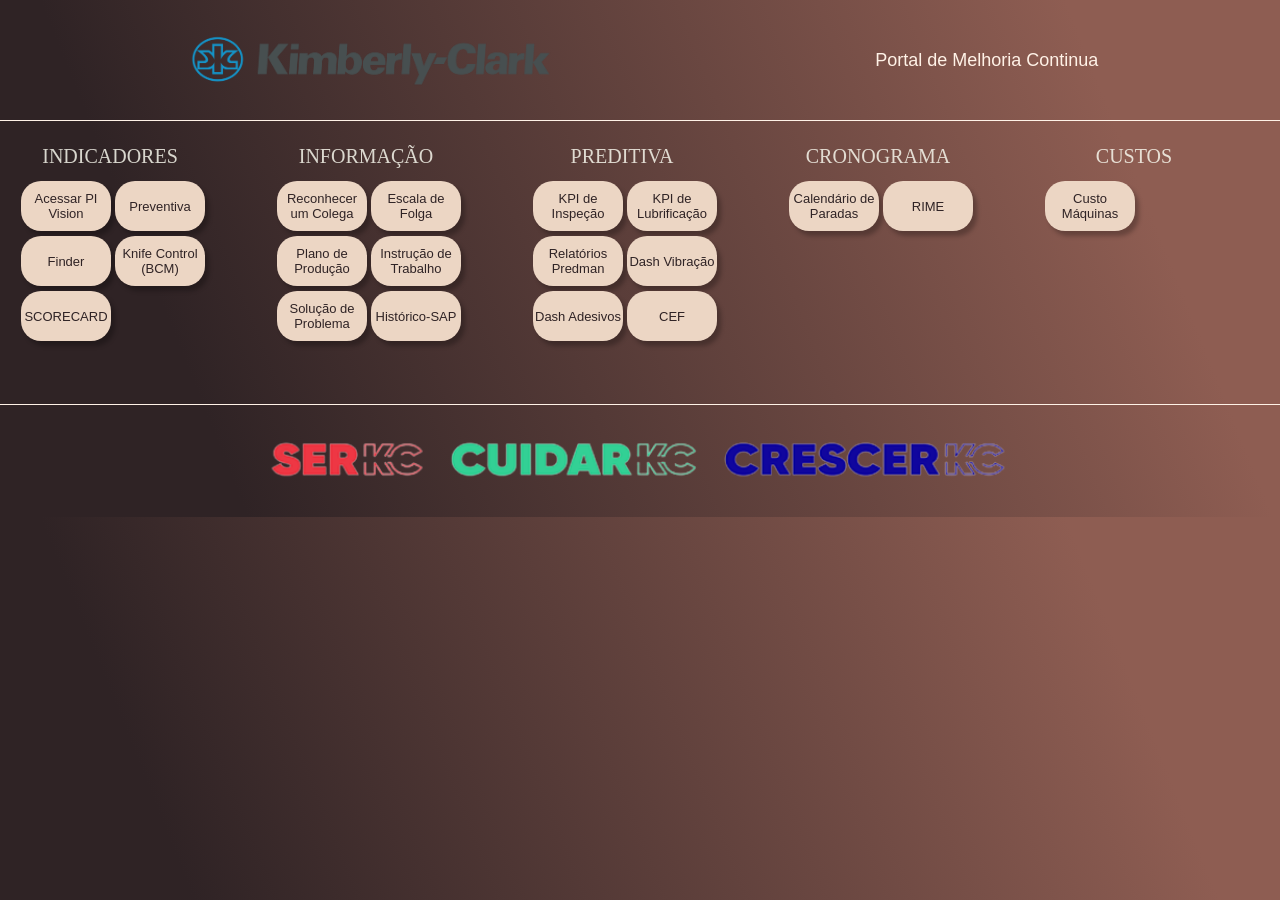
<file: indexV6.html>
<!DOCTYPE html>
<html lang="pt-BR">

<head>
    <meta charset="UTF-8">
    <meta http-equiv="X-UA-Compatible" content="IE=edge">
    <meta name="viewport" content="width=device-width, initial-scale=1.0">
    <meta name="Description" content="Um novo conceito de QI">
    <title>Quadro Interativo - MANUTENÇÃO</title>
    <link rel="stylesheet" type="text/css" href="style.css">
</head>

<body>
   <header class="Cabeçalho">
        <img Class="Cabeçalho-Imagem" src="safety (2).png">
       <nav Class="Cabeçalho-Menu">
             <a class="Cabeçalho-Menu-Item" href="https://kimberlyclark.sharepoint.com/Sites/H945/">Portal de Melhoria Continua</a>
        </nav>
    </header>

    <Main class="Conteudo">
        <section class="Conteudo-principal">

            <div>

                <div>

                </div>
                <!--Trocar o segundo tema da esquerda para a direita-->
                <a class="PRO">INDICADORES</label></a>
                <!--Trocar apenas o link de redirecionamento-->
                <!--O style deve ser mantido, necessario para retirar o sublinhado do texto do BotÃ£o-->
                        <a href="https://brsza022/PIVision/#/Displays/335/Production-IC" target="_blank"> <button
                        class="Conteudo-principal-escrito-botao" style="text-decoration:none" target="_blank">Acessar PI Vision
                        </button></a>


                  

                <a href="https://kimberlyclark.sharepoint.com/Sites/H945/Suzano/Manuten%C3%A7%C3%A3o/11%20-%20QUADRO%20INTERATIVO%20PREVENTIVAS" target="_blank"> <button
                        class="Conteudo-principal-escrito-botao" style="text-decoration:none" target="_blank">Preventiva
                        </button></a>

                

                <a href="https://apps.powerapps.com/play/e/default-fee2180b-69b6-4afe-9f14-ccd70bd4c737/a/4d74646f-4a15-4848-ae5e-956d832c06ee?tenantId=fee2180b-69b6-4afe-9f14-ccd70bd4c737&hint=1eb1c1b9-888c-4ee3-8816-019c30f85c03&sourcetime=1696801207491&source=portal#" target="_blank"> <button
                        class="Conteudo-principal-escrito-botao" style="text-decoration:none" target="_blank">Finder
                        </button></a>

                <a href="https://brsza022/PIVision/#/Displays/1298/Knife-Control" target="_blank"> <button
                        class="Conteudo-principal-escrito-botao" style="text-decoration:none" target="_blank">Knife Control (BCM)
                        </button></a>
                
                <a href="https://app.powerbi.com/reportEmbed?reportId=1b2ed3ce-c83c-4705-9864-ff51bd823c3c&autoAuth=true&ctid=fee2180b-69b6-4afe-9f14-ccd70bd4c737" target="_blank"> <button
                        class="Conteudo-principal-escrito-botao" style="text-decoration:none" target="_blank">SCORECARD
                        </button></a>

            </div>

            <div>

                <div>
                </div>
                <!--Trocar o terceiro tema da esquerda para a direita-->
                <a class="PRO">INFORMAÇÃO</label></a>
                <!--Trocar apenas o link de redirecionamento-->
                <!--O style deve ser mantido, necessario para retirar o sublinhado do texto do botÃ£o-->
                 
                <a href="https://kimberlyclark.sharepoint.com/Sites/H945/Lists/Suzano%20%20Estrelas%20do%20Ms/AllItems.aspx" target="_blank"> <button
                        class="Conteudo-principal-escrito-botao" style="text-decoration:none" target="_blank">Reconhecer um Colega
                        </button></a>

                <a href="https://kimberlyclark.sharepoint.com/Sites/H945/Suzano/Quadro%20Interativo/WIPES/Escala%20de%20folga%202024.pdf" target="_blank"> <button
                        class="Conteudo-principal-escrito-botao" style="text-decoration:none" target="_blank">Escala de Folga
                        </button></a>   

                        <a href="https://kimberlyclark.sharepoint.com/sites/C83/Planos%20de%20Produo/Forms/AllItems.aspx?InitialTabId=Ribbon%2ERead&VisibilityContext=WSSTabPersistence" target="_blank"> <button
                        class="Conteudo-principal-escrito-botao" style="text-decoration:none" target="_blank">Plano de Produção
                        </button></a> 

                        <a href="" target="_blank"> <button disabled
                        class="Conteudo-principal-escrito-botao" style="text-decoration:none" target="_blank">Instrução de Trabalho
                        </button></a>
                <a href="" target="_blank"> <button disabled
                        class="Conteudo-principal-escrito-botao" style="text-decoration:none" target="_blank">Solução de Problema
                        </button></a>  

                                        
                <a href="https://app.powerbi.com/groups/3f7be7e7-12ff-4912-84db-494f385528c1/reports/b870910a-1803-465d-ba1c-defeee157c3c/ReportSectiona8c4dfd8bf9f9e940892?experience=power-bi" target="_blank"> 
                <button class="Conteudo-principal-escrito-botao" style="text-decoration:none" target="_blank">Histórico-SAP</button></a>  

            </div>
            <div>
                <div>

                </div>
                <!--Trocar o quarto tema da esquerda para a direita-->
                <a class="PRO">PREDITIVA</label></a>
                <!--Trocar apenas o link de redirecionamento-->
                <!--O style deve ser mantido, necessario para retirar o sublinhado do texto do botÃ£o-->

                <a href="https://app.powerbi.com/groups/3f7be7e7-12ff-4912-84db-494f385528c1/reports/a4b81b2b-2506-47f8-b723-a8723f804340/ReportSection" target="_blank"> <button
                        class="Conteudo-principal-escrito-botao" style="text-decoration:none" target="_blank">KPI de Inspeção
                        </button></a>
                <a href="https://app.powerbi.com/groups/3f7be7e7-12ff-4912-84db-494f385528c1/reports/29d9fc6a-f57b-4c8e-86cc-197f8d222f26/ReportSection" target="_blank"> <button
                        class="Conteudo-principal-escrito-botao" style="text-decoration:none" target="_blank">KPI de Lubrificação
                        </button></a>
                <a href="https://kimberlyclark.sharepoint.com/Sites/H945/Suzano/Manuten%C3%A7%C3%A3o/05%20-%20An%C3%A1lise%20de%20Vibra%C3%A7%C3%A3o"                                    target="_blank"> <button
                        class="Conteudo-principal-escrito-botao" style="text-decoration:none" target="_blank">Relatórios Predman
                        </button></a>  
                <a href="https://app.powerbi.com/groups/3f7be7e7-12ff-4912-84db-494f385528c1/reports/41d03ae6-3ca2-40f5-a021-81d84133024e/ReportSection0ba2be30a38c0c00d898" target="_blank"> <button
                        class="Conteudo-principal-escrito-botao" style="text-decoration:none" target="_blank">Dash Vibração
                        </button></a>
                <a href="https://app.powerbi.com/groups/3f7be7e7-12ff-4912-84db-494f385528c1/reports/d8931380-a106-49c8-9a04-450603d48393/ReportSection?experience=power-bi" target="_blank"> <button
                        class="Conteudo-principal-escrito-botao" style="text-decoration:none" target="_blank">Dash Adesivos
                        </button></a>

                <a href="https://app.powerbi.com/groups/cfca818e-1113-48e2-bbd6-c682dd473fb8/reports/5b3afe3f-8382-4fb8-9800-5c61d6def002/ReportSection?experience=power-bi" target="_blank"> <button
                        class="Conteudo-principal-escrito-botao" style="text-decoration:none" target="_blank">CEF
                        </button></a>


            </div>

            <div>

                <div>
                </div>
                <!--Trocar o quinto tema da esquerda para a direita-->
                <a class=" PRO">CRONOGRAMA</label></a>
                <!--Trocar apenas o link de redirecionamento-->
                <!--O style deve ser mantido, necessario para retirar o sublinhado do texto do botÃ£o-->
                   <a href="https://kimberlyclark.sharepoint.com/Sites/H945/Suzano/Manuten��o/000-Centraliza��o%20AFC-BCC/00-CRONOGRAMA%20DE%20PARADAS%20_2024/CRONOGRAMA%20PARADAS%202024.xlsx" target="_blank"> <button
                        class="Conteudo-principal-escrito-botao" style="text-decoration:none" target="_blank">Calendário de Paradas
                        </button></a>    
                
                <a href="https://kimberlyclark.sharepoint.com/Sites/H945/Suzano/Manuten%C3%A7%C3%A3o/06%20-%20PADR%C3%95ES%20DE%20PLANEJAMENTO%20E%20PROGRAMA%C3%87%C3%83O%20SZ/02%20-%20PADR%C3%83O%20PARA%20PRIORIZA%C3%87%C3%83O%20-%20RIME" target="_blank"> <button
                        class="Conteudo-principal-escrito-botao" style="text-decoration:none" target="_blank">RIME
                        </button></a> 

            </div>
            <div>

                <div>
                </div>
                <!--Trocar o quinto tema da esquerda para a direita-->
                <a class=" PRO">CUSTOS</label></a>
                <!--Trocar apenas o link de redirecionamento-->
                <!--O style deve ser mantido, necessario para retirar o sublinhado do texto do botÃ£o-->
               
                <a href="https://app.powerbi.com/reportEmbed?reportId=d9f2e11f-9b01-4a2d-b234-4d6d5b1d86a7&autoAuth=true&ctid=fee2180b-69b6-4afe-9f14-ccd70bd4c737" target="_blank"> <button class="Conteudo-principal-escrito-botao" href="" style="text-decoration:none"
                        target="_blank">Custo Máquinas</button></a>
                


            </div>

        </section>

        <Section class="Conteudo-secundario">
        </Section>
    </Main>

   <footer class="rodape">
        <img class="rodape-imagem" src="mobilia.png">
    </footer>

</body>

</html>
</file>
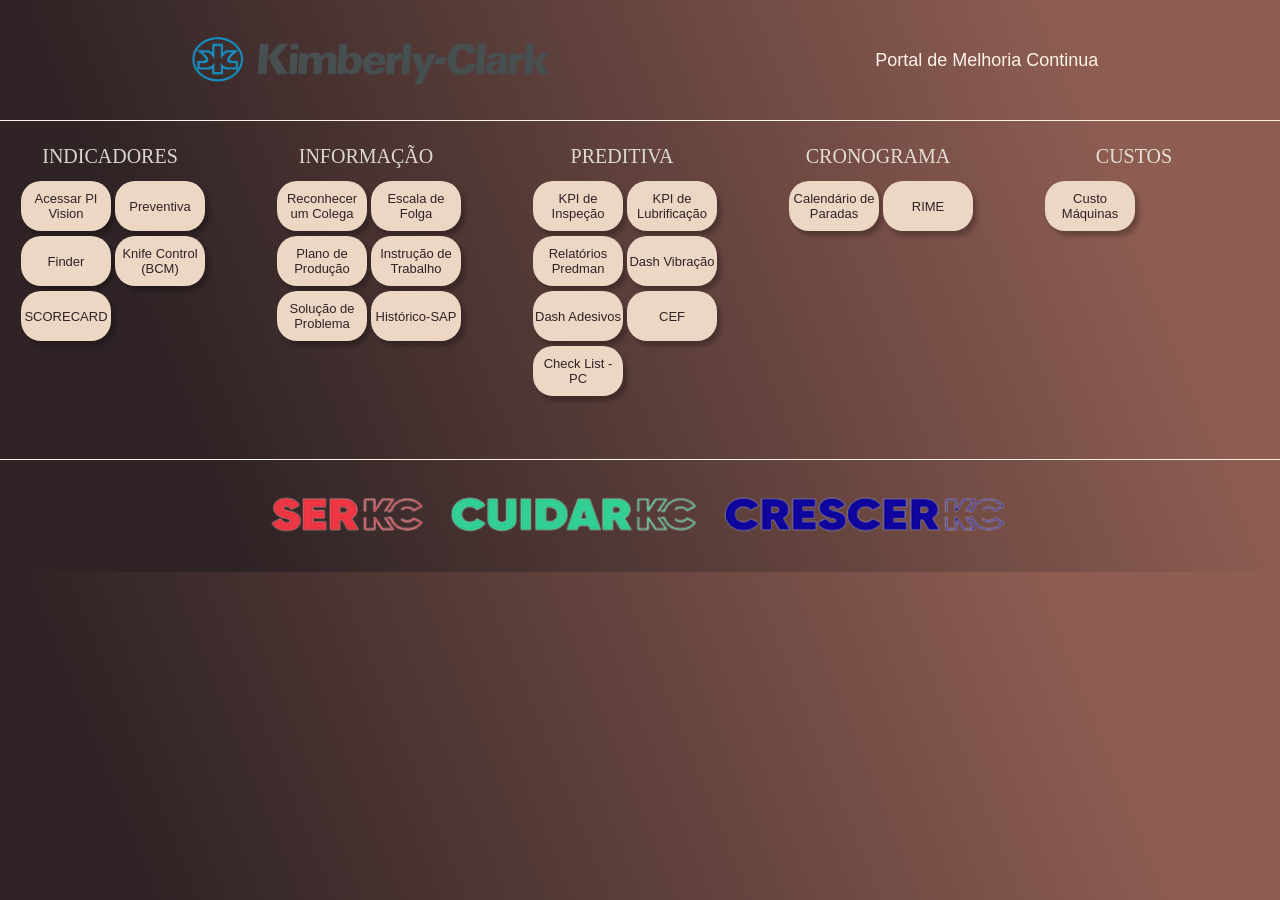
<file: indexV7.html>
<!DOCTYPE html>
<html lang="pt-BR">

<head>
    <meta charset="UTF-8">
    <meta http-equiv="X-UA-Compatible" content="IE=edge">
    <meta name="viewport" content="width=device-width, initial-scale=1.0">
    <meta name="Description" content="Um novo conceito de QI">
    <title>Quadro Interativo - MANUTENÇÃO</title>
    <link rel="stylesheet" type="text/css" href="style.css">
</head>

<body>
   <header class="Cabeçalho">
        <img Class="Cabeçalho-Imagem" src="safety (2).png">
       <nav Class="Cabeçalho-Menu">
             <a class="Cabeçalho-Menu-Item" href="https://kimberlyclark.sharepoint.com/Sites/H945/">Portal de Melhoria Continua</a>
        </nav>
    </header>

    <Main class="Conteudo">
        <section class="Conteudo-principal">

            <div>

                <div>

                </div>
                <!--Trocar o segundo tema da esquerda para a direita-->
                <a class="PRO">INDICADORES</label></a>
                <!--Trocar apenas o link de redirecionamento-->
                <!--O style deve ser mantido, necessario para retirar o sublinhado do texto do BotÃ£o-->
                        <a href="https://brsza022/PIVision/#/Displays/335/Production-IC" target="_blank"> <button
                        class="Conteudo-principal-escrito-botao" style="text-decoration:none" target="_blank">Acessar PI Vision
                        </button></a>


                  

                <a href="https://kimberlyclark.sharepoint.com/Sites/H945/Suzano/Manuten%C3%A7%C3%A3o/11%20-%20QUADRO%20INTERATIVO%20PREVENTIVAS" target="_blank"> <button
                        class="Conteudo-principal-escrito-botao" style="text-decoration:none" target="_blank">Preventiva
                        </button></a>

                

                <a href="https://apps.powerapps.com/play/e/default-fee2180b-69b6-4afe-9f14-ccd70bd4c737/a/4d74646f-4a15-4848-ae5e-956d832c06ee?tenantId=fee2180b-69b6-4afe-9f14-ccd70bd4c737&hint=1eb1c1b9-888c-4ee3-8816-019c30f85c03&sourcetime=1696801207491&source=portal#" target="_blank"> <button
                        class="Conteudo-principal-escrito-botao" style="text-decoration:none" target="_blank">Finder
                        </button></a>

                <a href="https://brsza022/PIVision/#/Displays/1298/Knife-Control" target="_blank"> <button
                        class="Conteudo-principal-escrito-botao" style="text-decoration:none" target="_blank">Knife Control (BCM)
                        </button></a>
                
                <a href="https://app.powerbi.com/reportEmbed?reportId=1b2ed3ce-c83c-4705-9864-ff51bd823c3c&autoAuth=true&ctid=fee2180b-69b6-4afe-9f14-ccd70bd4c737" target="_blank"> <button
                        class="Conteudo-principal-escrito-botao" style="text-decoration:none" target="_blank">SCORECARD
                        </button></a>

            </div>

            <div>

                <div>
                </div>
                <!--Trocar o terceiro tema da esquerda para a direita-->
                <a class="PRO">INFORMAÇÃO</label></a>
                <!--Trocar apenas o link de redirecionamento-->
                <!--O style deve ser mantido, necessario para retirar o sublinhado do texto do botÃ£o-->
                 
                <a href="https://kimberlyclark.sharepoint.com/Sites/H945/Lists/Suzano%20%20Estrelas%20do%20Ms/AllItems.aspx" target="_blank"> <button
                        class="Conteudo-principal-escrito-botao" style="text-decoration:none" target="_blank">Reconhecer um Colega
                        </button></a>

                <a href="https://kimberlyclark.sharepoint.com/Sites/H945/Suzano/Quadro%20Interativo/WIPES/Escala%20de%20folga%202024.pdf" target="_blank"> <button
                        class="Conteudo-principal-escrito-botao" style="text-decoration:none" target="_blank">Escala de Folga
                        </button></a>   

                        <a href="https://kimberlyclark.sharepoint.com/sites/C83/Planos%20de%20Produo/Forms/AllItems.aspx?InitialTabId=Ribbon%2ERead&VisibilityContext=WSSTabPersistence" target="_blank"> <button
                        class="Conteudo-principal-escrito-botao" style="text-decoration:none" target="_blank">Plano de Produção
                        </button></a> 

                        <a href="" target="_blank"> <button disabled
                        class="Conteudo-principal-escrito-botao" style="text-decoration:none" target="_blank">Instrução de Trabalho
                        </button></a>
                <a href="" target="_blank"> <button disabled
                        class="Conteudo-principal-escrito-botao" style="text-decoration:none" target="_blank">Solução de Problema
                        </button></a>  

                                        
                <a href="https://app.powerbi.com/groups/3f7be7e7-12ff-4912-84db-494f385528c1/reports/b870910a-1803-465d-ba1c-defeee157c3c/ReportSectiona8c4dfd8bf9f9e940892?experience=power-bi" target="_blank"> 
                <button class="Conteudo-principal-escrito-botao" style="text-decoration:none" target="_blank">Histórico-SAP</button></a>  

            </div>
            <div>
                <div>

                </div>
                <!--Trocar o quarto tema da esquerda para a direita-->
                <a class="PRO">PREDITIVA</label></a>
                <!--Trocar apenas o link de redirecionamento-->
                <!--O style deve ser mantido, necessario para retirar o sublinhado do texto do botÃ£o-->

                <a href="https://app.powerbi.com/groups/3f7be7e7-12ff-4912-84db-494f385528c1/reports/a4b81b2b-2506-47f8-b723-a8723f804340/ReportSection" target="_blank"> <button
                        class="Conteudo-principal-escrito-botao" style="text-decoration:none" target="_blank">KPI de Inspeção
                        </button></a>
                <a href="https://app.powerbi.com/groups/3f7be7e7-12ff-4912-84db-494f385528c1/reports/29d9fc6a-f57b-4c8e-86cc-197f8d222f26/ReportSection" target="_blank"> <button
                        class="Conteudo-principal-escrito-botao" style="text-decoration:none" target="_blank">KPI de Lubrificação
                        </button></a>
                <a href="https://kimberlyclark.sharepoint.com/Sites/H945/Suzano/Manuten%C3%A7%C3%A3o/05%20-%20An%C3%A1lise%20de%20Vibra%C3%A7%C3%A3o"                                    target="_blank"> <button
                        class="Conteudo-principal-escrito-botao" style="text-decoration:none" target="_blank">Relatórios Predman
                        </button></a>  
                <a href="https://app.powerbi.com/groups/3f7be7e7-12ff-4912-84db-494f385528c1/reports/41d03ae6-3ca2-40f5-a021-81d84133024e/ReportSection0ba2be30a38c0c00d898" target="_blank"> <button
                        class="Conteudo-principal-escrito-botao" style="text-decoration:none" target="_blank">Dash Vibração
                        </button></a>
                <a href="https://app.powerbi.com/groups/3f7be7e7-12ff-4912-84db-494f385528c1/reports/d8931380-a106-49c8-9a04-450603d48393/ReportSection?experience=power-bi" target="_blank"> <button
                        class="Conteudo-principal-escrito-botao" style="text-decoration:none" target="_blank">Dash Adesivos
                        </button></a>

                <a href="https://app.powerbi.com/groups/cfca818e-1113-48e2-bbd6-c682dd473fb8/reports/5b3afe3f-8382-4fb8-9800-5c61d6def002/ReportSection?experience=power-bi" target="_blank"> <button
                        class="Conteudo-principal-escrito-botao" style="text-decoration:none" target="_blank">CEF
                        </button></a>

                <a href="https://forms.office.com/Pages/ResponsePage.aspx?id=Cxji_rZp_kqfFMzXC9THN9uFCTZ2mWhPrhHUMSJGIRFUM1VYVlkxVzhSMUE5QUIwS0szOEpIUDYxWi4u" target="_blank"> <button
                        class="Conteudo-principal-escrito-botao" style="text-decoration:none" target="_blank">Check List - PC
                        </button></a>


            </div>

            <div>

                <div>
                </div>
                <!--Trocar o quinto tema da esquerda para a direita-->
                <a class=" PRO">CRONOGRAMA</label></a>
                <!--Trocar apenas o link de redirecionamento-->
                <!--O style deve ser mantido, necessario para retirar o sublinhado do texto do botÃ£o-->
                   <a href="https://kimberlyclark.sharepoint.com/Sites/H945/Suzano/Manuten��o/000-Centraliza��o%20AFC-BCC/00-CRONOGRAMA%20DE%20PARADAS%20_2024/CRONOGRAMA%20PARADAS%202024.xlsx" target="_blank"> <button
                        class="Conteudo-principal-escrito-botao" style="text-decoration:none" target="_blank">Calendário de Paradas
                        </button></a>    
                
                <a href="https://kimberlyclark.sharepoint.com/Sites/H945/Suzano/Manuten%C3%A7%C3%A3o/06%20-%20PADR%C3%95ES%20DE%20PLANEJAMENTO%20E%20PROGRAMA%C3%87%C3%83O%20SZ/02%20-%20PADR%C3%83O%20PARA%20PRIORIZA%C3%87%C3%83O%20-%20RIME" target="_blank"> <button
                        class="Conteudo-principal-escrito-botao" style="text-decoration:none" target="_blank">RIME
                        </button></a> 

            </div>
            <div>

                <div>
                </div>
                <!--Trocar o quinto tema da esquerda para a direita-->
                <a class=" PRO">CUSTOS</label></a>
                <!--Trocar apenas o link de redirecionamento-->
                <!--O style deve ser mantido, necessario para retirar o sublinhado do texto do botÃ£o-->
               
                <a href="https://app.powerbi.com/reportEmbed?reportId=d9f2e11f-9b01-4a2d-b234-4d6d5b1d86a7&autoAuth=true&ctid=fee2180b-69b6-4afe-9f14-ccd70bd4c737" target="_blank"> <button class="Conteudo-principal-escrito-botao" href="" style="text-decoration:none"
                        target="_blank">Custo Máquinas</button></a>
                


            </div>

        </section>

        <Section class="Conteudo-secundario">
        </Section>
    </Main>

   <footer class="rodape">
        <img class="rodape-imagem" src="mobilia.png">
    </footer>

</body>

</html>
</file>
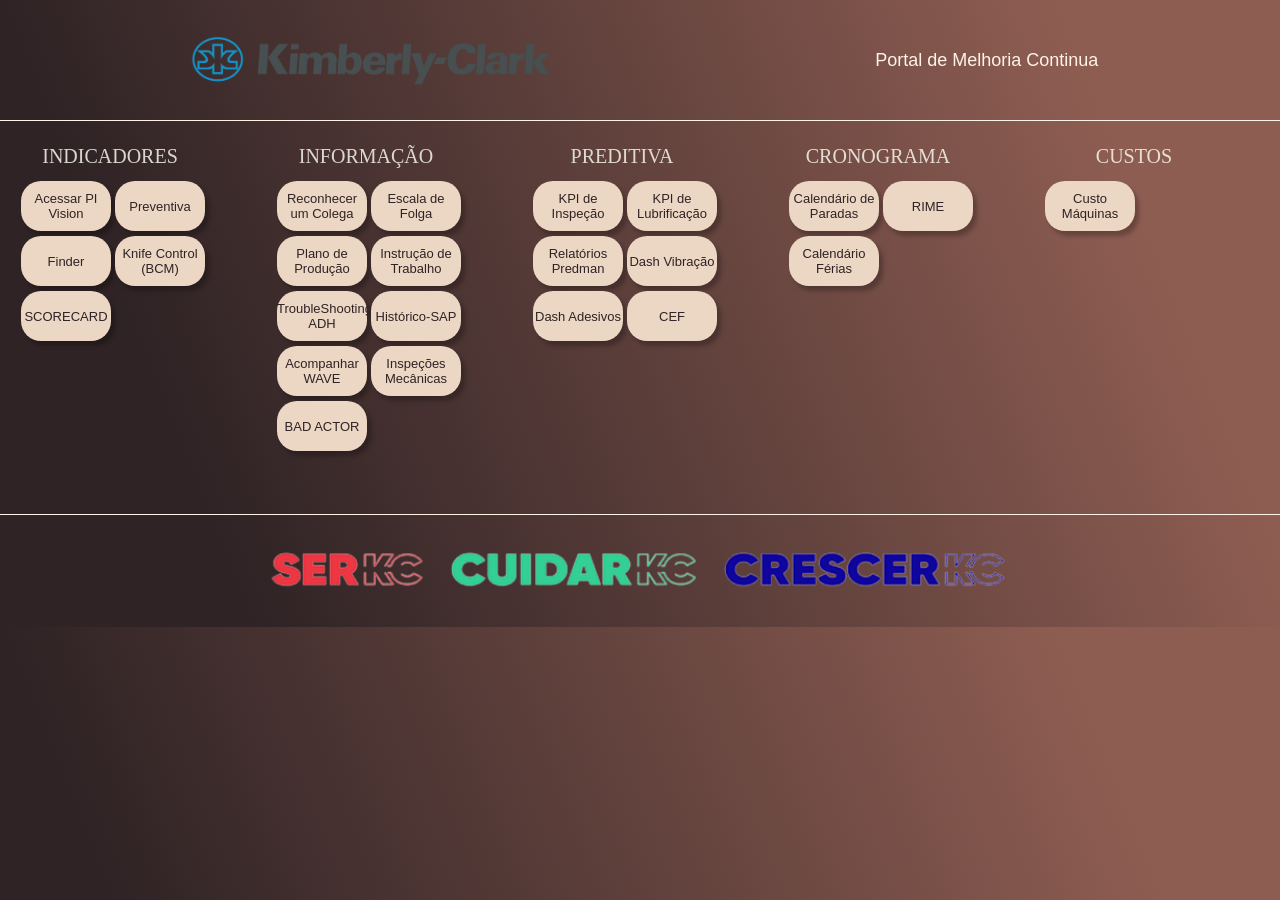
<file: indexV9.html>
<!DOCTYPE html>
<html lang="pt-BR">

<head>
    <meta charset="UTF-8">
    <meta http-equiv="X-UA-Compatible" content="IE=edge">
    <meta name="viewport" content="width=device-width, initial-scale=1.0">
    <meta name="Description" content="Um novo conceito de QI">
    <title>Quadro Interativo - MANUTENÇÃO</title>
    <link rel="stylesheet" type="text/css" href="style.css">
</head>

<body>
   <header class="Cabeçalho">
        <img Class="Cabeçalho-Imagem" src="safety (2).png">
       <nav Class="Cabeçalho-Menu">
             <a class="Cabeçalho-Menu-Item" href="https://kimberlyclark.sharepoint.com/Sites/H945/">Portal de Melhoria Continua</a>
        </nav>
    </header>

    <Main class="Conteudo">
        <section class="Conteudo-principal">

            <div>

                <div>

                </div>
                <!--Trocar o segundo tema da esquerda para a direita-->
                <a class="PRO">INDICADORES</label></a>
                <!--Trocar apenas o link de redirecionamento-->
                <!--O style deve ser mantido, necessario para retirar o sublinhado do texto do BotÃ£o-->
                        <a href="https://brsza022/PIVision/#/Displays/335/Production-IC" target="_blank"> <button
                        class="Conteudo-principal-escrito-botao" style="text-decoration:none" target="_blank">Acessar PI Vision
                        </button></a>


                  

                <a href="https://kimberlyclark.sharepoint.com/Sites/H945/Suzano/Manuten%C3%A7%C3%A3o/11%20-%20QUADRO%20INTERATIVO%20PREVENTIVAS" target="_blank"> <button
                        class="Conteudo-principal-escrito-botao" style="text-decoration:none" target="_blank">Preventiva
                        </button></a>

                

                <a href="https://apps.powerapps.com/play/e/default-fee2180b-69b6-4afe-9f14-ccd70bd4c737/a/4d74646f-4a15-4848-ae5e-956d832c06ee?tenantId=fee2180b-69b6-4afe-9f14-ccd70bd4c737&hint=1eb1c1b9-888c-4ee3-8816-019c30f85c03&sourcetime=1696801207491&source=portal#" target="_blank"> <button
                        class="Conteudo-principal-escrito-botao" style="text-decoration:none" target="_blank">Finder
                        </button></a>

                <a href="https://brsza022/PIVision/#/Displays/1298/Knife-Control" target="_blank"> <button
                        class="Conteudo-principal-escrito-botao" style="text-decoration:none" target="_blank">Knife Control (BCM)
                        </button></a>
                
                <a href="https://app.powerbi.com/reportEmbed?reportId=1b2ed3ce-c83c-4705-9864-ff51bd823c3c&autoAuth=true&ctid=fee2180b-69b6-4afe-9f14-ccd70bd4c737" target="_blank"> <button
                        class="Conteudo-principal-escrito-botao" style="text-decoration:none" target="_blank">SCORECARD
                        </button></a>

            </div>

            <div>

                <div>
                </div>
                <!--Trocar o terceiro tema da esquerda para a direita-->
                <a class="PRO">INFORMAÇÃO</label></a>
                <!--Trocar apenas o link de redirecionamento-->
                <!--O style deve ser mantido, necessario para retirar o sublinhado do texto do botÃ£o-->
                 
                <a href="https://kimberlyclark.sharepoint.com/Sites/H945/Lists/Suzano%20%20Estrelas%20do%20Ms/AllItems.aspx" target="_blank"> <button
                        class="Conteudo-principal-escrito-botao" style="text-decoration:none" target="_blank">Reconhecer um Colega
                        </button></a>

                <a href="https://kimberlyclark.sharepoint.com/Sites/H945/Suzano/Quadro%20Interativo/WIPES/Escala%20de%20folga%202024.pdf" target="_blank"> <button
                        class="Conteudo-principal-escrito-botao" style="text-decoration:none" target="_blank">Escala de Folga
                        </button></a>   

                        <a href="https://kimberlyclark.sharepoint.com/sites/C83/Planos%20de%20Produo/Forms/AllItems.aspx?InitialTabId=Ribbon%2ERead&VisibilityContext=WSSTabPersistence" target="_blank"> <button
                        class="Conteudo-principal-escrito-botao" style="text-decoration:none" target="_blank">Plano de Produção
                        </button></a> 

                        <a href="" target="_blank"> <button disabled
                        class="Conteudo-principal-escrito-botao" style="text-decoration:none" target="_blank">Instrução de Trabalho
                        </button></a>
                <a href="https://apps.powerapps.com/play/e/default-fee2180b-69b6-4afe-9f14-ccd70bd4c737/a/62284a1f-595a-4f3f-b800-be85ec20ec0a?tenantId=fee2180b-69b6-4afe-9f14-ccd70bd4c737&hint=c904fe81-de99-4b92-8ca9-65d52df9efae&sourcetime=1715008204646&source=portal" target="_blank"> <button
                        class="Conteudo-principal-escrito-botao" style="text-decoration:none" target="_blank">TroubleShooting ADH
                        </button></a>  

                                        
                <a href="https://app.powerbi.com/groups/3f7be7e7-12ff-4912-84db-494f385528c1/reports/b870910a-1803-465d-ba1c-defeee157c3c/ReportSectiona8c4dfd8bf9f9e940892?experience=power-bi" target="_blank"> 
                <button class="Conteudo-principal-escrito-botao" style="text-decoration:none" target="_blank">Histórico-SAP</button></a>  

                <a href="https://app.powerbi.com/groups/3f7be7e7-12ff-4912-84db-494f385528c1/reports/d0a9ca55-5385-424e-ac64-8d7066f5e2a4/ReportSection?experience=power-bi" target="_blank"> <button
                        class="Conteudo-principal-escrito-botao" style="text-decoration:none" target="_blank">Acompanhar WAVE
                        </button></a>

                        
                 <a href="https://kimberlyclark.sharepoint.com/Sites/H945/Suzano/Forms/AllItems.aspx?id=%2FSites%2FH945%2FSuzano%2FManuten%C3%A7%C3%A3o%2F000%2DCentraliza%C3%A7%C3%A3o%20AFC%2DBCC%2F02%20%2D%20BCC%2FPLANEJAMENTO%20%2D%20PH%27S%2FPLANOS%20PMO%2FINSPE%C3%87%C3%95ES%2FROTA%20DE%20INSPE%C3%87%C3%83O%2Epdf&viewid=c20eff85%2Daf0a%2D4b76%2Dab1f%2D5816f085532c&parent=%2FSites%2FH945%2FSuzano%2FManuten%C3%A7%C3%A3o%2F000%2DCentraliza%C3%A7%C3%A3o%20AFC%2DBCC%2F02%20%2D%20BCC%2FPLANEJAMENTO%20%2D%20PH%27S%2FPLANOS%20PMO%2FINSPE%C3%87%C3%95ES&OR=Teams-HL&CT=1712775705198&clickparams=eyJBcHBOYW1lIjoiVGVhbXMtRGVza3RvcCIsIkFwcFZlcnNpb24iOiIyNy8yNDAyMjkyMDYwMiIsIkhhc0ZlZGVyYXRlZFVzZXIiOmZhbHNlfQ%3D%3D" target="_blank"> <button
                        class="Conteudo-principal-escrito-botao" style="text-decoration:none" target="_blank">Inspeções Mecânicas
                        </button></a>

                <a href="https://app.powerbi.com/groups/3f7be7e7-12ff-4912-84db-494f385528c1/reports/aa783283-c8f1-4679-8f4a-bd1cd27af16d/ReportSectioncd025a78f0635adf68a4?experience=power-bi" target="_blank"> <button
                        class="Conteudo-principal-escrito-botao" style="text-decoration:none" target="_blank">BAD ACTOR
                        </button></a>


            </div>
            <div>
                <div>

                </div>
                <!--Trocar o quarto tema da esquerda para a direita-->
                <a class="PRO">PREDITIVA</label></a>
                <!--Trocar apenas o link de redirecionamento-->
                <!--O style deve ser mantido, necessario para retirar o sublinhado do texto do botÃ£o-->

                <a href="https://app.powerbi.com/groups/3f7be7e7-12ff-4912-84db-494f385528c1/reports/a4b81b2b-2506-47f8-b723-a8723f804340/ReportSection" target="_blank"> <button
                        class="Conteudo-principal-escrito-botao" style="text-decoration:none" target="_blank">KPI de Inspeção
                        </button></a>
                <a href="https://app.powerbi.com/groups/3f7be7e7-12ff-4912-84db-494f385528c1/reports/29d9fc6a-f57b-4c8e-86cc-197f8d222f26/ReportSection" target="_blank"> <button
                        class="Conteudo-principal-escrito-botao" style="text-decoration:none" target="_blank">KPI de Lubrificação
                        </button></a>
                <a href="https://kimberlyclark.sharepoint.com/Sites/H945/Suzano/Manuten%C3%A7%C3%A3o/05%20-%20An%C3%A1lise%20de%20Vibra%C3%A7%C3%A3o"                                    target="_blank"> <button
                        class="Conteudo-principal-escrito-botao" style="text-decoration:none" target="_blank">Relatórios Predman
                        </button></a>  
                <a href="https://app.powerbi.com/groups/3f7be7e7-12ff-4912-84db-494f385528c1/reports/41d03ae6-3ca2-40f5-a021-81d84133024e/ReportSection0ba2be30a38c0c00d898" target="_blank"> <button
                        class="Conteudo-principal-escrito-botao" style="text-decoration:none" target="_blank">Dash Vibração
                        </button></a>
                <a href="https://app.powerbi.com/groups/3f7be7e7-12ff-4912-84db-494f385528c1/reports/d8931380-a106-49c8-9a04-450603d48393/ReportSection?experience=power-bi" target="_blank"> <button
                        class="Conteudo-principal-escrito-botao" style="text-decoration:none" target="_blank">Dash Adesivos
                        </button></a>

                <a href="https://app.powerbi.com/groups/cfca818e-1113-48e2-bbd6-c682dd473fb8/reports/5b3afe3f-8382-4fb8-9800-5c61d6def002/ReportSection?experience=power-bi" target="_blank"> <button
                        class="Conteudo-principal-escrito-botao" style="text-decoration:none" target="_blank">CEF
                        </button></a>

                


            </div>

            <div>

                <div>
                </div>
                <!--Trocar o quinto tema da esquerda para a direita-->
                <a class=" PRO">CRONOGRAMA</label></a>
                <!--Trocar apenas o link de redirecionamento-->
                <!--O style deve ser mantido, necessario para retirar o sublinhado do texto do botÃ£o-->
                   <a href="https://kimberlyclark.sharepoint.com/:x:/r/Sites/H945/_layouts/15/Doc.aspx?sourcedoc=%7B441ECA61-1EBB-437B-87CE-7AAE003D07C9%7D&file=CRONOGRAMA%20PARADAS%202024.xlsx&action=default&mobileredirect=true" target="_blank"> <button
                        class="Conteudo-principal-escrito-botao" style="text-decoration:none" target="_blank">Calendário de Paradas
                        </button></a>    
                
                <a href="https://kimberlyclark.sharepoint.com/Sites/H945/Suzano/Manuten%C3%A7%C3%A3o/06%20-%20PADR%C3%95ES%20DE%20PLANEJAMENTO%20E%20PROGRAMA%C3%87%C3%83O%20SZ/02%20-%20PADR%C3%83O%20PARA%20PRIORIZA%C3%87%C3%83O%20-%20RIME" target="_blank"> <button
                        class="Conteudo-principal-escrito-botao" style="text-decoration:none" target="_blank">RIME
                        </button></a> 


                <a href="https://kimberlyclark.sharepoint.com/:x:/r/Sites/H945/_layouts/15/Doc.aspx?sourcedoc=%7B9A34F324-1263-4669-99FC-72EA28D248C0%7D&file=CRONOGRAMA%20F%C3%89RIAS%202024_AFC_BCC_rev01.xlsx&action=default&mobileredirect=true&wdsle=0" target="_blank"> <button
                        class="Conteudo-principal-escrito-botao" style="text-decoration:none" target="_blank">Calendário Férias
                        </button></a> 

            </div>
            <div>

                <div>
                </div>
                <!--Trocar o quinto tema da esquerda para a direita-->
                <a class=" PRO">CUSTOS</label></a>
                <!--Trocar apenas o link de redirecionamento-->
                <!--O style deve ser mantido, necessario para retirar o sublinhado do texto do botÃ£o-->
               
                <a href="https://app.powerbi.com/reportEmbed?reportId=d9f2e11f-9b01-4a2d-b234-4d6d5b1d86a7&autoAuth=true&ctid=fee2180b-69b6-4afe-9f14-ccd70bd4c737" target="_blank"> <button class="Conteudo-principal-escrito-botao" href="" style="text-decoration:none"
                        target="_blank">Custo Máquinas</button></a>
                


            </div>

        </section>

        <Section class="Conteudo-secundario">
        </Section>
    </Main>

   <footer class="rodape">
        <img class="rodape-imagem" src="mobilia.png">
    </footer>

</body>

</html>
</file>
<file: style.css>
@import url('https://fonts.googleapis.com/css2?family=Roboto:wght@100&display=swap');

*{
    margin: 0;
    padding: 0;
    box-sizing: border-box;
    text-decoration: none;
}

body {
    font-size: 100%;
    background: linear-gradient(68.15deg, #2F2325 16.62%, #8E5D52 85.61%);
}

.Cabeçalho {
    display: flex;
    flex-direction: row;
    align-items: center;
    justify-content: space-around;
    padding: 24px;
}

.Cabeçalho-Imagem {
height: 72px;
}

.Cabeçalho-Menu {
    display: flex;
    gap: 32px;
}

.Cabeçalho-Menu-Item {
    font-family: 'sarala', sans-serif;
    color: #FFF2E7;
    font-weight: 400;
    font-size: 18PX;
}

.Conteudo {
    margin-bottom: 48px;
    border-top: 0.4px solid #FFF2E7; 
}

.Conteudo-principal {
    display: flex;
    flex-direction: row;
    align-items: flex-start;
    justify-content: space-around;
    margin:0px;
    }

.Conteudo-principal-escrito {
    display: flex;
    flex-direction: column;
    gap: 32px;
}

.Conteudo-principal-escrito-titulo {
    font-family: 'Righteous', cursive;
    font-weight: 400;
    font-size: 64px;
    color: #FFF2E7;
}

.Conteudo-principal-escrito-subtitulo {
    font-family: 'Sarala', sans-serif;
    font-weight: 400;
    font-size: 24px;
    color: #ecd6c4;
}

.Conteudo-principal-escrito-botao {
   background-color: #ecd6c4;
   width: 90px;
   height: 50px;
   border: none;
   box-shadow: 4px 5px 4px rgba(0, 0, 0, 0.25);
   border-radius: 20px;
   font-family: 'Sarala', sans-serif;
    font-weight: 400;
    font-size: 13px;
    color: #2F2325;
    }

.Conteudo-principal-escrito-botao:hover {
background-color: rgba(236, 214, 196, 0.53);
}

.Conteudo-secundario {
    display: flex;
    flex-direction: column;
    align-items: center;
    justify-content: space-around;
    display: grid;
    grid-template-columns: auto auto;
}

.Conteudo-principal-imagem {
    height: 430px;
}

.rodape {
    padding: 32px;
    border-top: 0.4px solid #FFF2E7;
}

.rodape-imagem {
    height: 48px;
    display: block;
    margin: 0 auto;
}

div{
margin:5px; 
padding:10px;
margin-top: 10px;
margin-left:0px;
margin-right:-70px;
padding-left:0px;
padding-right:0px;
float: left;
display: grid;
grid-template-columns: auto auto;
vertical-align: middle;
line-height: 30px;
grid-column-gap: 4px;
grid-row-gap: 5px;
    }    

.PRO{
font-size: 20px;
position: relative;
right: 100px;
background-color:none;
color:rgba(249, 249, 238, 0.834);
width: 190px;
height: 30px;
display: grid;
justify-content: center;
grid-template-columns: auto auto auto auto auto;
}

label {
    cursor: default;
  }

  @keyframes anima {
    0%{
        transform: scale(1);
    }
    100% {
        transform: scale(1.06);
    }
  }

  .Conteudo-principal-escrito-botao:hover{
    animation-name: anima;
    animation-duration: 0.5s;
    animation-timing-function: ease-in-out;
    animation-iteration-count: infinite;
    animation-direction: alternate;
  }
</file>
